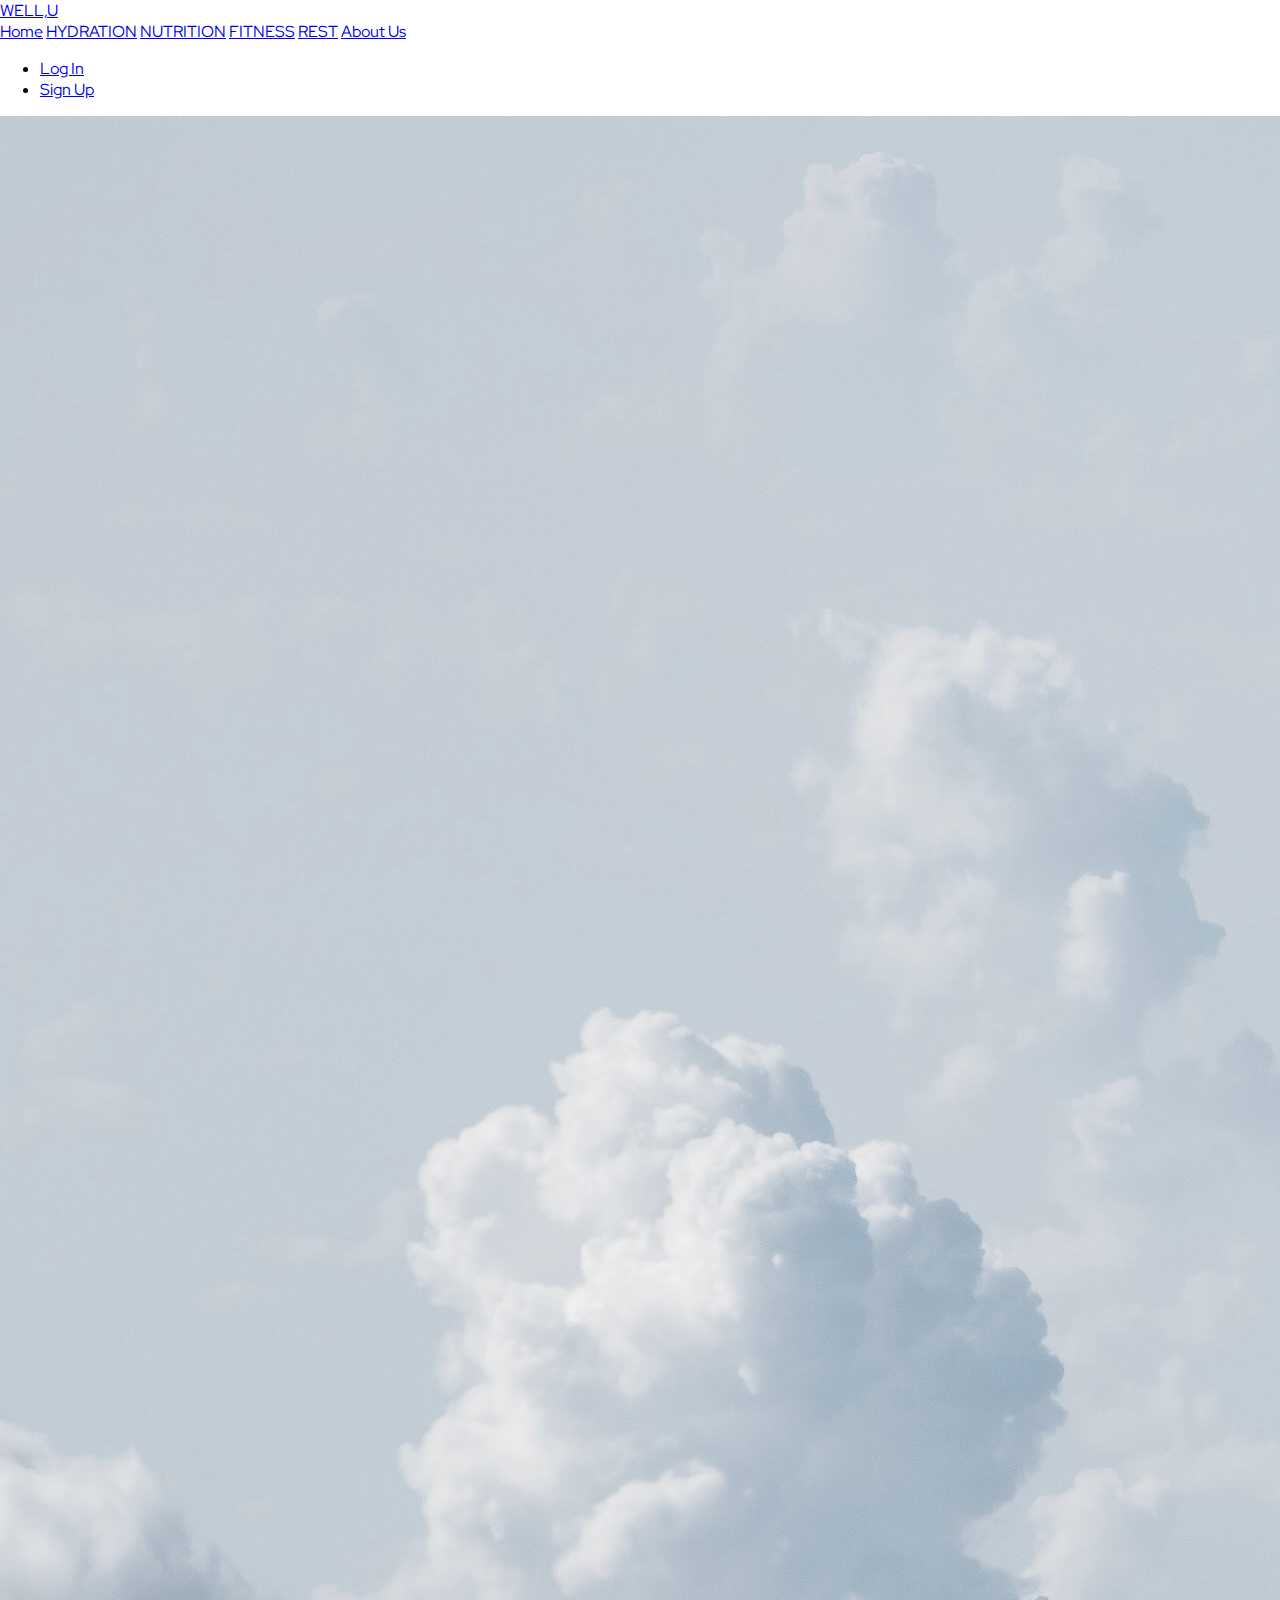
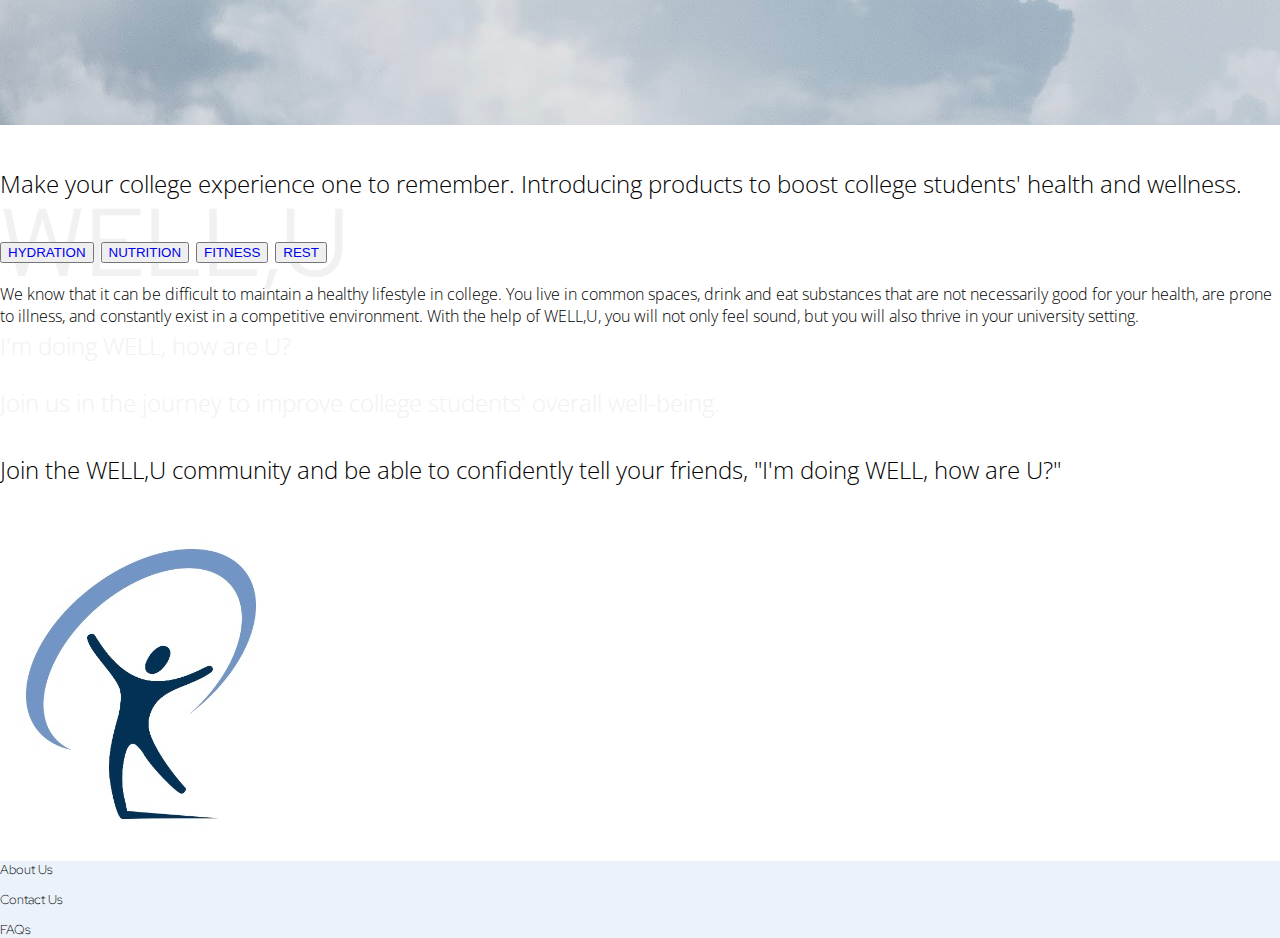
<file: index.html>
<!DOCTYPE html>
<html lang="en">
<head>
    <meta charset="UTF-8">
    <meta http-equiv="X-UA-Compatible" content="IE=edge">
    <meta name="viewport" content="width=device-width, initial-scale=1.0">
    <title>WELL,U</title>
    <link rel="preconnect" href="https://fonts.googleapis.com"> 
    <link rel="preconnect" href="https://fonts.gstatic.com" crossorigin> 
    <link href="https://fonts.googleapis.com/css2?family=Open+Sans:wght@300&family=Red+Hat+Display&display=swap" rel="stylesheet">  
<link href="https://cdn.jsdelivr.net/npm/bootstrap@5.2.2/dist/css/bootstrap.min.css" rel="stylesheet" integrity="sha384-Zenh87qX5JnK2Jl0vWa8Ck2rdkQ2Bzep5IDxbcnCeuOxjzrPF/et3URy9Bv1WTRi" crossorigin="anonymous">
<link rel="stylesheet" type="text/css" title="Cool stylesheet" href="wellu.css"> 

</head>
  <body class="d-flex flex-column min-vh-100"> 
<nav class="navbar navbar-expand-lg bg-light sticky-top">
    <div class="container-fluid">
      <a class="navbar-brand" href="#">WELL,U</a>
      
    
      <div class="collapse navbar-collapse" id="navbarNavAltMarkup" >
        <div class="navbar-nav">
          <a class="nav-link active" aria-current="page" href="#">Home</a>
          <a class="nav-link" href="Hydration.html">HYDRATION</a>
          <a class="nav-link" href="Nutrition.html">NUTRITION</a>
          <a class="nav-link" href="Fitness.html">FITNESS</a>
          <a class="nav-link" href="rest.html">REST</a>
          <a class="nav-link" href="#FooterSection">About Us</a>
        </div>
      </div>
      <ul class="nav justify-content-end">
        <li class="nav-item">
          <a class="nav-link active" aria-current="page" href="#">Log In</a>
        </li>
        <li class="nav-item">
          <a class="nav-link active" aria-current="page" href="#">Sign Up
          </a>
        </li>
      </ul>
    </div>
  </nav>

 
   <section id="topSection" class="container-fluid" > <!--START of topSection-->
    <div class="row">
      <img src="cloudphoto.jpg" class=".img-fluid"  >
       <div class="content">
        <div class="text-center">
          <div class="mt-5">
            <br>
          <h1 class="p-5" class="m-5">
            WELL,U</h1>
             <p>I'm doing WELL, how are U?</p>
              <p class="p-5">Join us in the journey to improve college students' overall well-being.</p>
              
              </div>
          </div>
         </div>
      </div> <!--End div for CLASS=CONTENT-->
 </section> <!--END of topSection-->
   
   <section id="middleSection"> <!--START middleSection-->
    <div class="container">
      <div class="row" class="col-4">
       
     <p class="text-center">Make your college experience one to remember. Introducing products to boost college students' health and wellness.</p>
     <div class="container-fluid">
      <div class="m-5"> 
      <div class="d-grid gap-3 col-2 mx-auto" id="buttonColor">
        <button type="button" class="btn btn-outline-secondary"><a id=hydration href="Hydration.html">HYDRATION</a></button>
        <button type="button" class="btn btn-outline-secondary"><a id=nutrition href="Nutrition.html">NUTRITION</a></button>
        <button type="button" class="btn btn-outline-secondary"><a id=fitness href="Fitness.html">FITNESS</a></button>
        <button type="button" class="btn btn-outline-secondary"><a id=rest href="rest.html">REST</a></button>
      </div>
      </div>
      </div>
   
      <p id="Why" class="text-center">We know that it can be difficult to maintain a healthy lifestyle in college. You live in common spaces, drink and eat substances that are not necessarily good for your health, are prone to illness, and constantly exist in a competitive environment. With the help of WELL,U, you will not only feel sound, but you will also thrive in your university setting.</p>
 <br>
 <br>
      <p class="text-center">Join the WELL,U community and be able to confidently tell your friends, "I'm doing WELL, how are U?"</p>
     <div class="container" class="row">
        <div class="text-center" >
          <div class="mt-3">
     <img src="LOGO.jpeg"class="img.fluid">
          </div>
        </div>
    </div>
    </div>
    </div>
   </section> <!--END Middle Section-->  

  </div>
<footer>  
  <div class="col-2" id="FooterSection">
    <div class="m-2">
     <p id="FooterP">About Us</p> 
 <p id="FooterP">Contact Us</p>
  <p id="FooterP">FAQs</p>
    </div>
</div>
</footer>
</body>
</html>
</file>
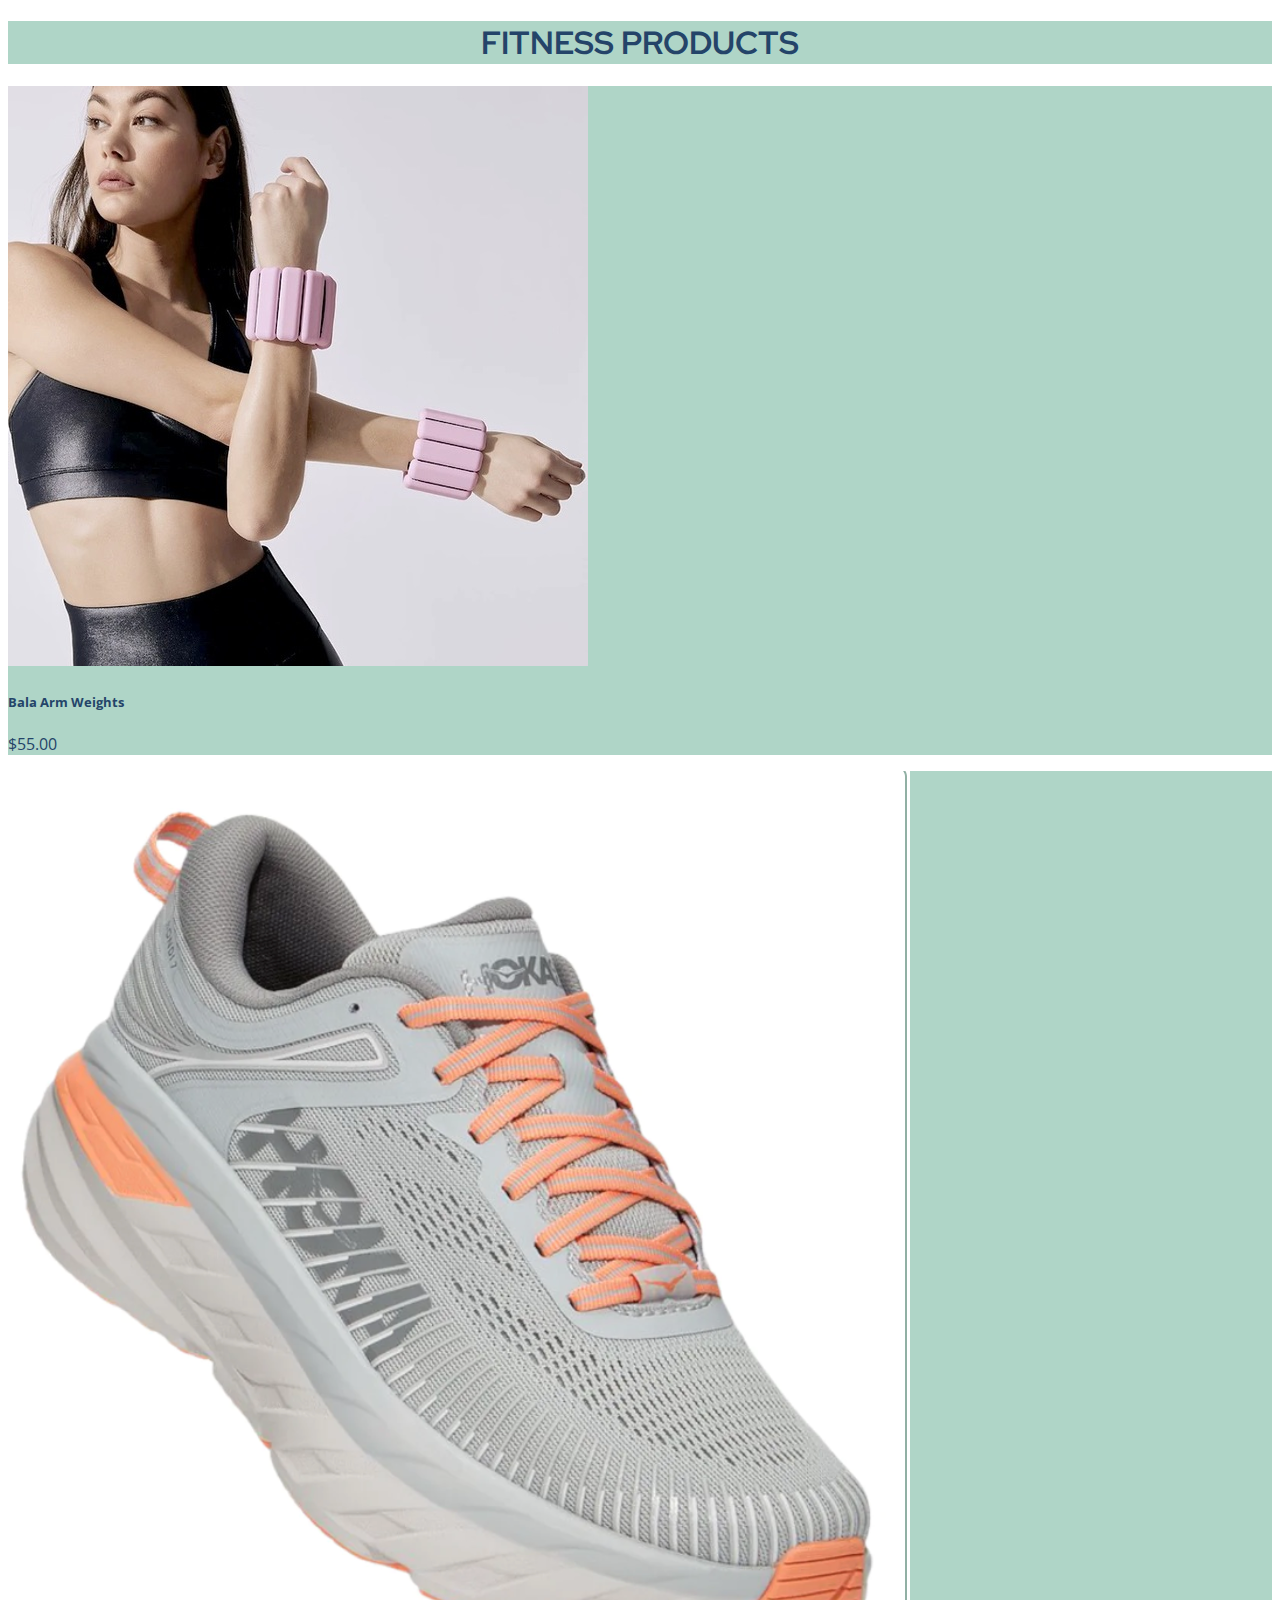
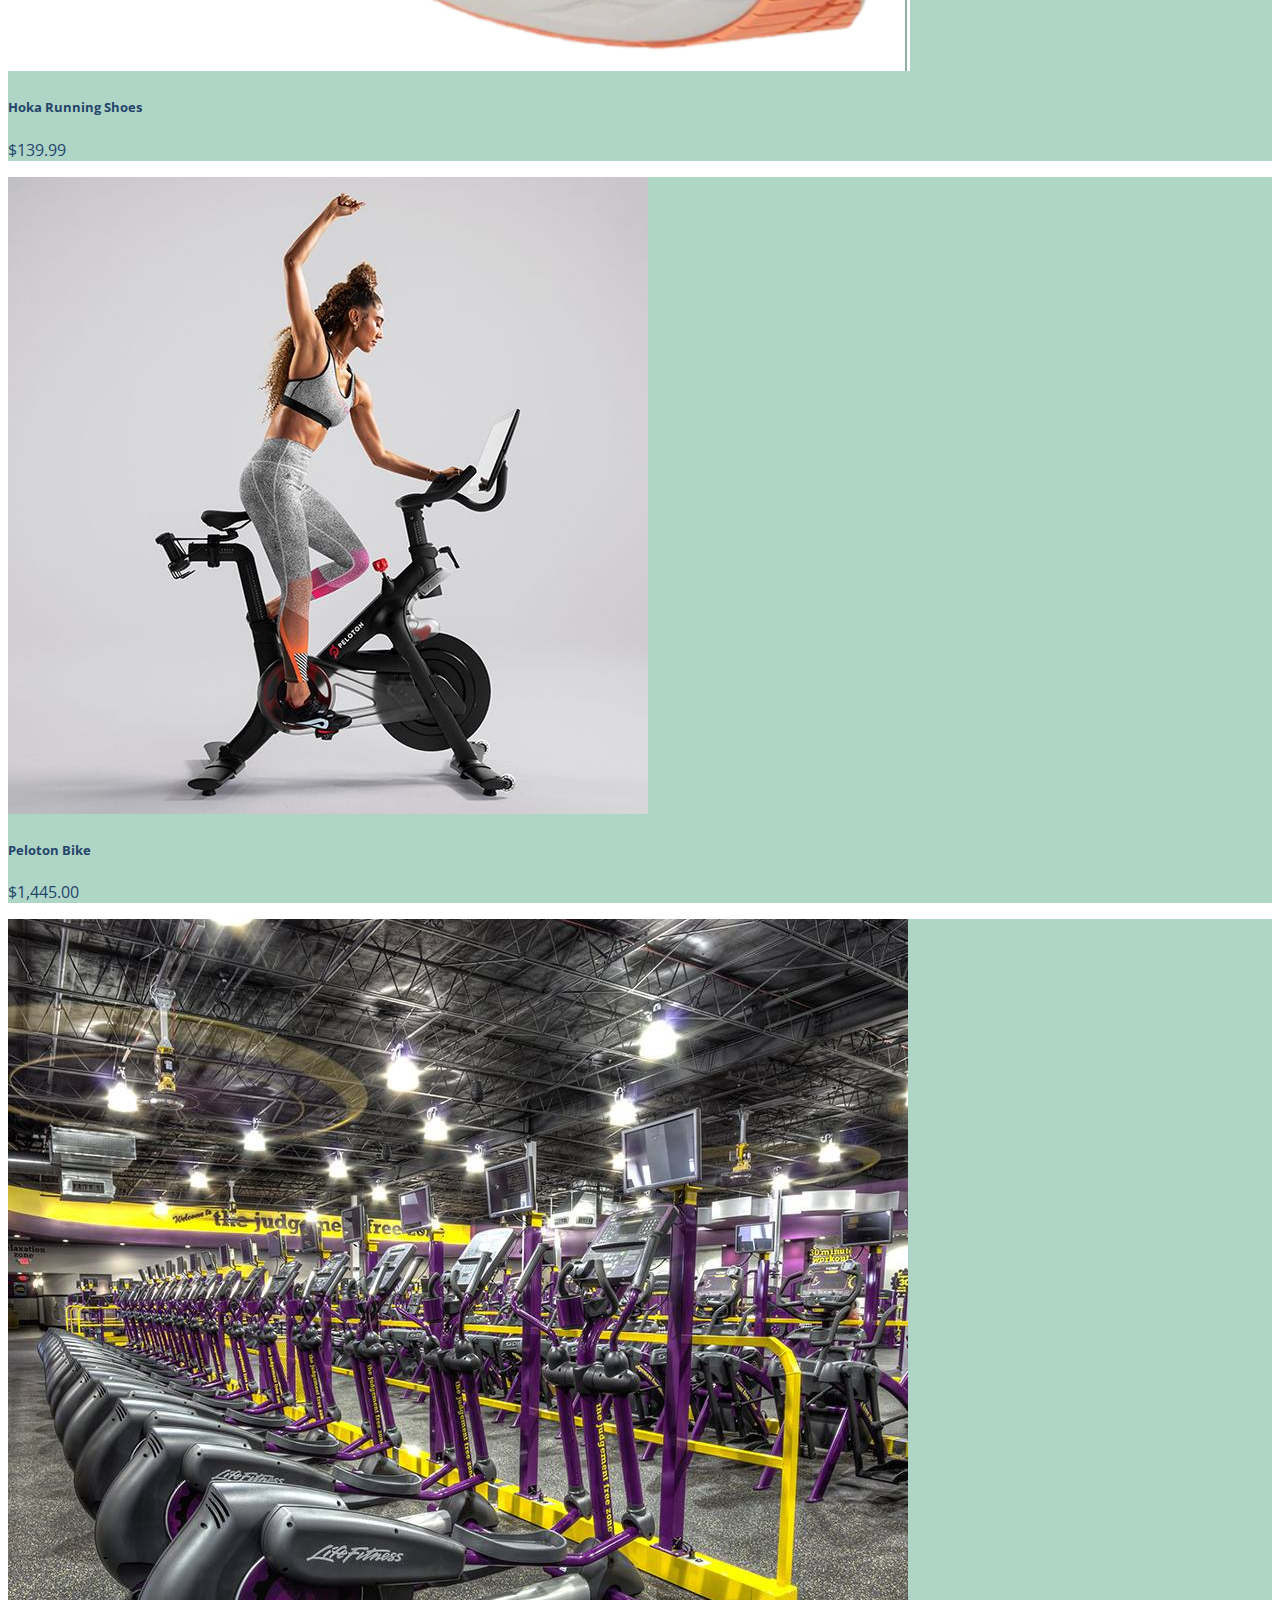
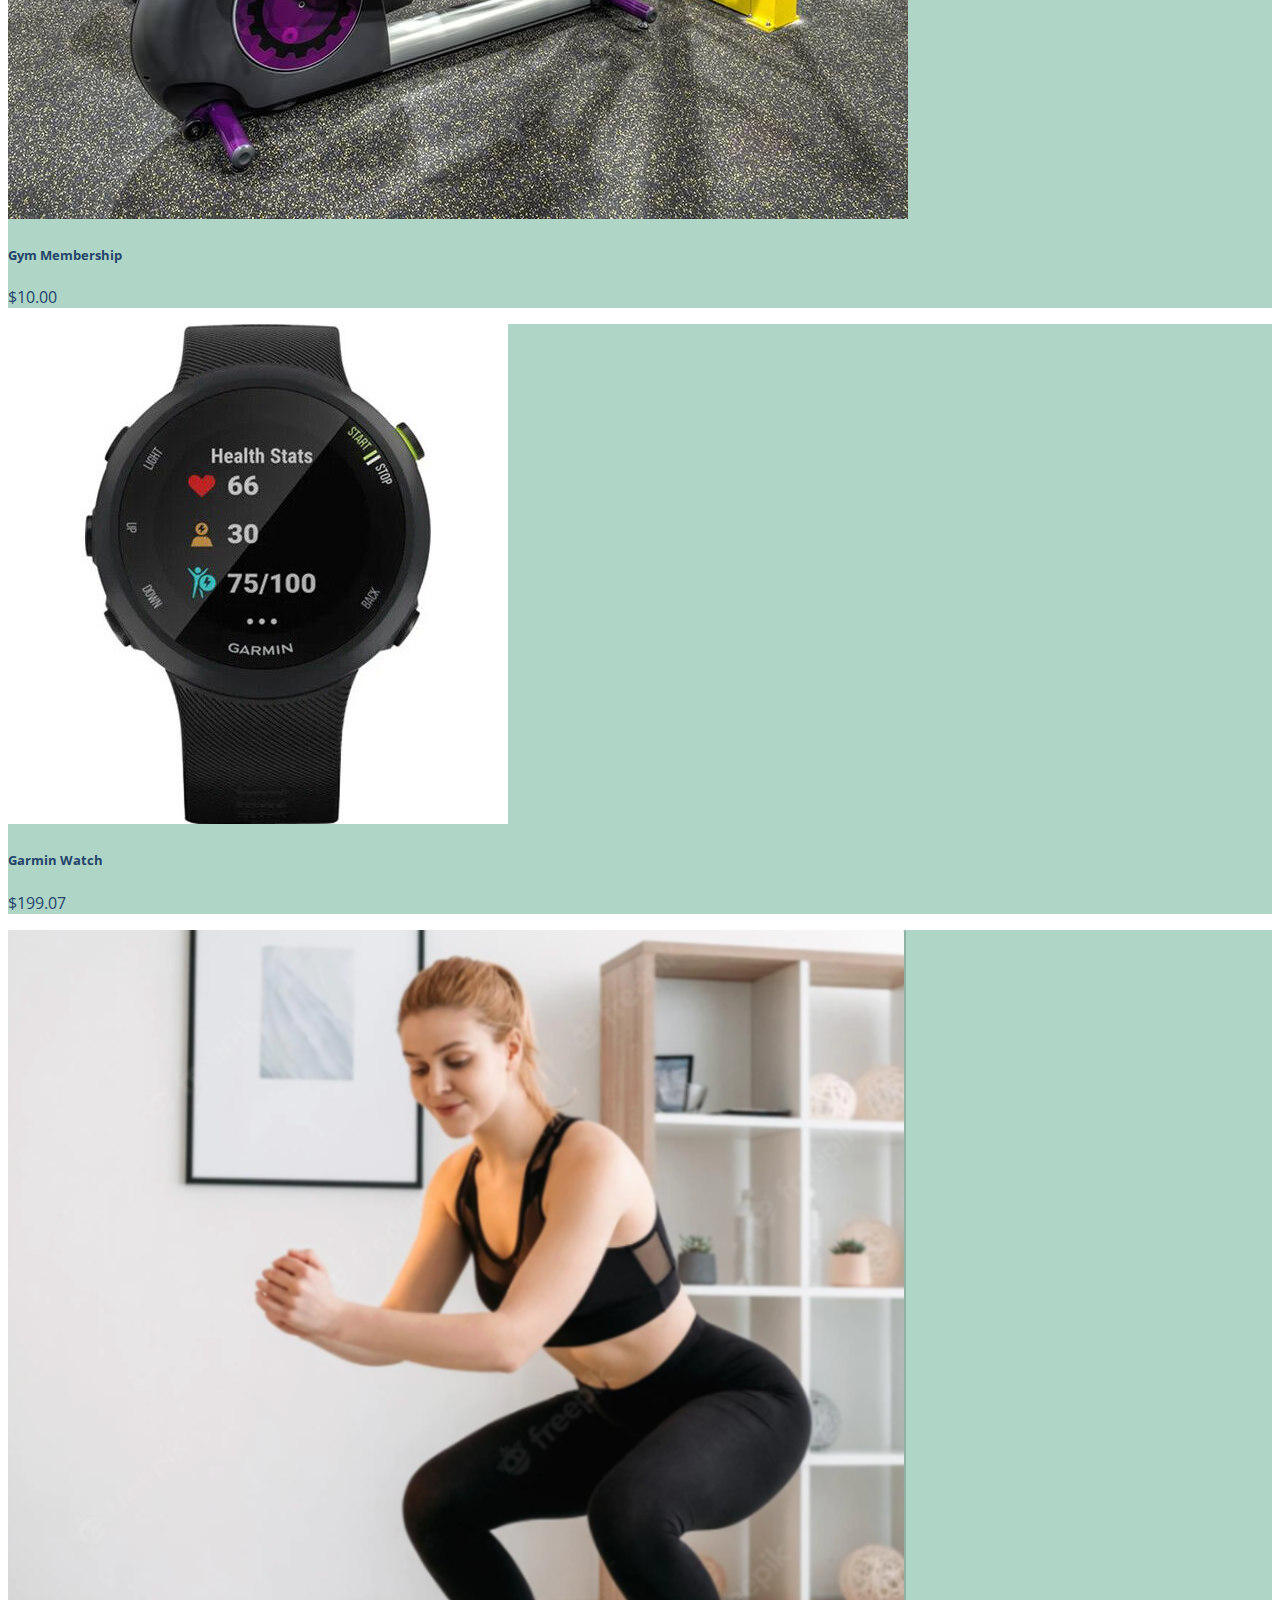
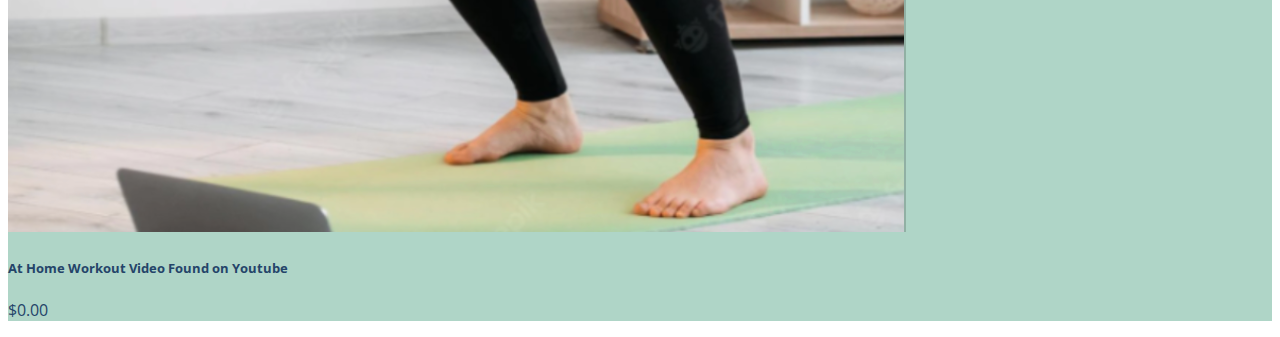
<file: Fitness.html>
<!DOCTYPE html>
<html lang="en">
<head>
    <meta charset="UTF-8">
    <meta http-equiv="X-UA-Compatible" content="IE=edge">
    <meta name="viewport" content="width=device-width, initial-scale=1.0">
    <title>Fitness Products</title>
    <link href="https://cdn.jsdelivr.net/npm/bootstrap@5.2.2/dist/css/bootstrap.min.css" rel="stylesheet" integrity="sha384-Zenh87qX5JnK2Jl0vWa8Ck2rdkQ2Bzep5IDxbcnCeuOxjzrPF/et3URy9Bv1WTRi" crossorigin="anonymous">
    <link rel="preconnect" href="https://fonts.googleapis.com">
<link rel="preconnect" href="https://fonts.gstatic.com" crossorigin>
<link href="https://fonts.googleapis.com/css2?family=Open+Sans:wght@300&family=Red+Hat+Display&display=swap" rel="stylesheet">

    <script src="https://cdn.jsdelivr.net/npm/bootstrap@5.2.2/dist/js/bootstrap.bundle.min.js" integrity="sha384-OERcA2EqjJCMA+/3y+gxIOqMEjwtxJY7qPCqsdltbNJuaOe923+mo//f6V8Qbsw3" crossorigin="anonymous"></script>

    <link rel="stylesheet" type="text/css" href="fitness.css">
</head>
<body>
    <section class="container-fluid mb-5">
    <h1>FITNESS PRODUCTS</h1>
    </section>

<div class="row mr-2 mb-5">
        <div class="col"> 
        <div class="card" style="width: 100%;">
            <img src="weights.jpg" class="card-img-top" alt="weights">
            <div class="card-body">
              <h5 class="card-title">Bala Arm Weights</h5>
              <p class="card-text">$55.00</p>
            </div>
          </div> <!--end of first card-->
        </div>


          <div class="col">
          <div class="card" style="width: 100%;">
            <img src="hokas.png" class="card-img-top" alt="hokas">
            <div class="card-body">
              <h5 class="card-title">Hoka Running Shoes</h5>
              <p class="card-text">$139.99</p>
            </div>
          </div> <!-- end of second card -->
          </div>

          <div class="col">
          <div class="card text-bg-C0DAEC" style="width: 100%;">
            <img src="peloton.jpg" class="card-img-top" alt="peloton">
            <div class="card-body">
              <h5 class="card-title">Peloton Bike</h5>
              <p class="card-text">$1,445.00</p>
            </div>
          </div> <!-- end of third card-->
        </div>


</div>

<div class="row mr-2 mb-5">
  <div class="col"> 
  <div class="card" style="width: 100%;">
      <img src="gym.jpg" class="card-img-top" alt="gym">
      <div class="card-body">
        <h5 class="card-title">Gym Membership</h5>
        <p class="card-text">$10.00</p>
      </div>
    </div> <!--end of first card-->
  </div>


    <div class="col">
    <div class="card" style="width: 100%;">
      <img src="garmin.jpg" class="card-img-top" alt="garmin">
      <div class="card-body">
        <h5 class="card-title">Garmin Watch</h5>
        <p class="card-text">$199.07</p>
      </div>
    </div> <!-- end of second card -->
    </div>

    <div class="col">
    <div class="card text-bg-C0DAEC" style="width: 100%;">
      <img src="workoutvideo.png" class="card-img-top" alt="workoutvideo">
      <div class="card-body">
        <h5 class="card-title">At Home Workout Video Found on Youtube</h5>
        <p class="card-text">$0.00</p>
      </div>
    </div> <!-- end of third card-->
  </div>



</div>

    
</body>
</html>
</file>
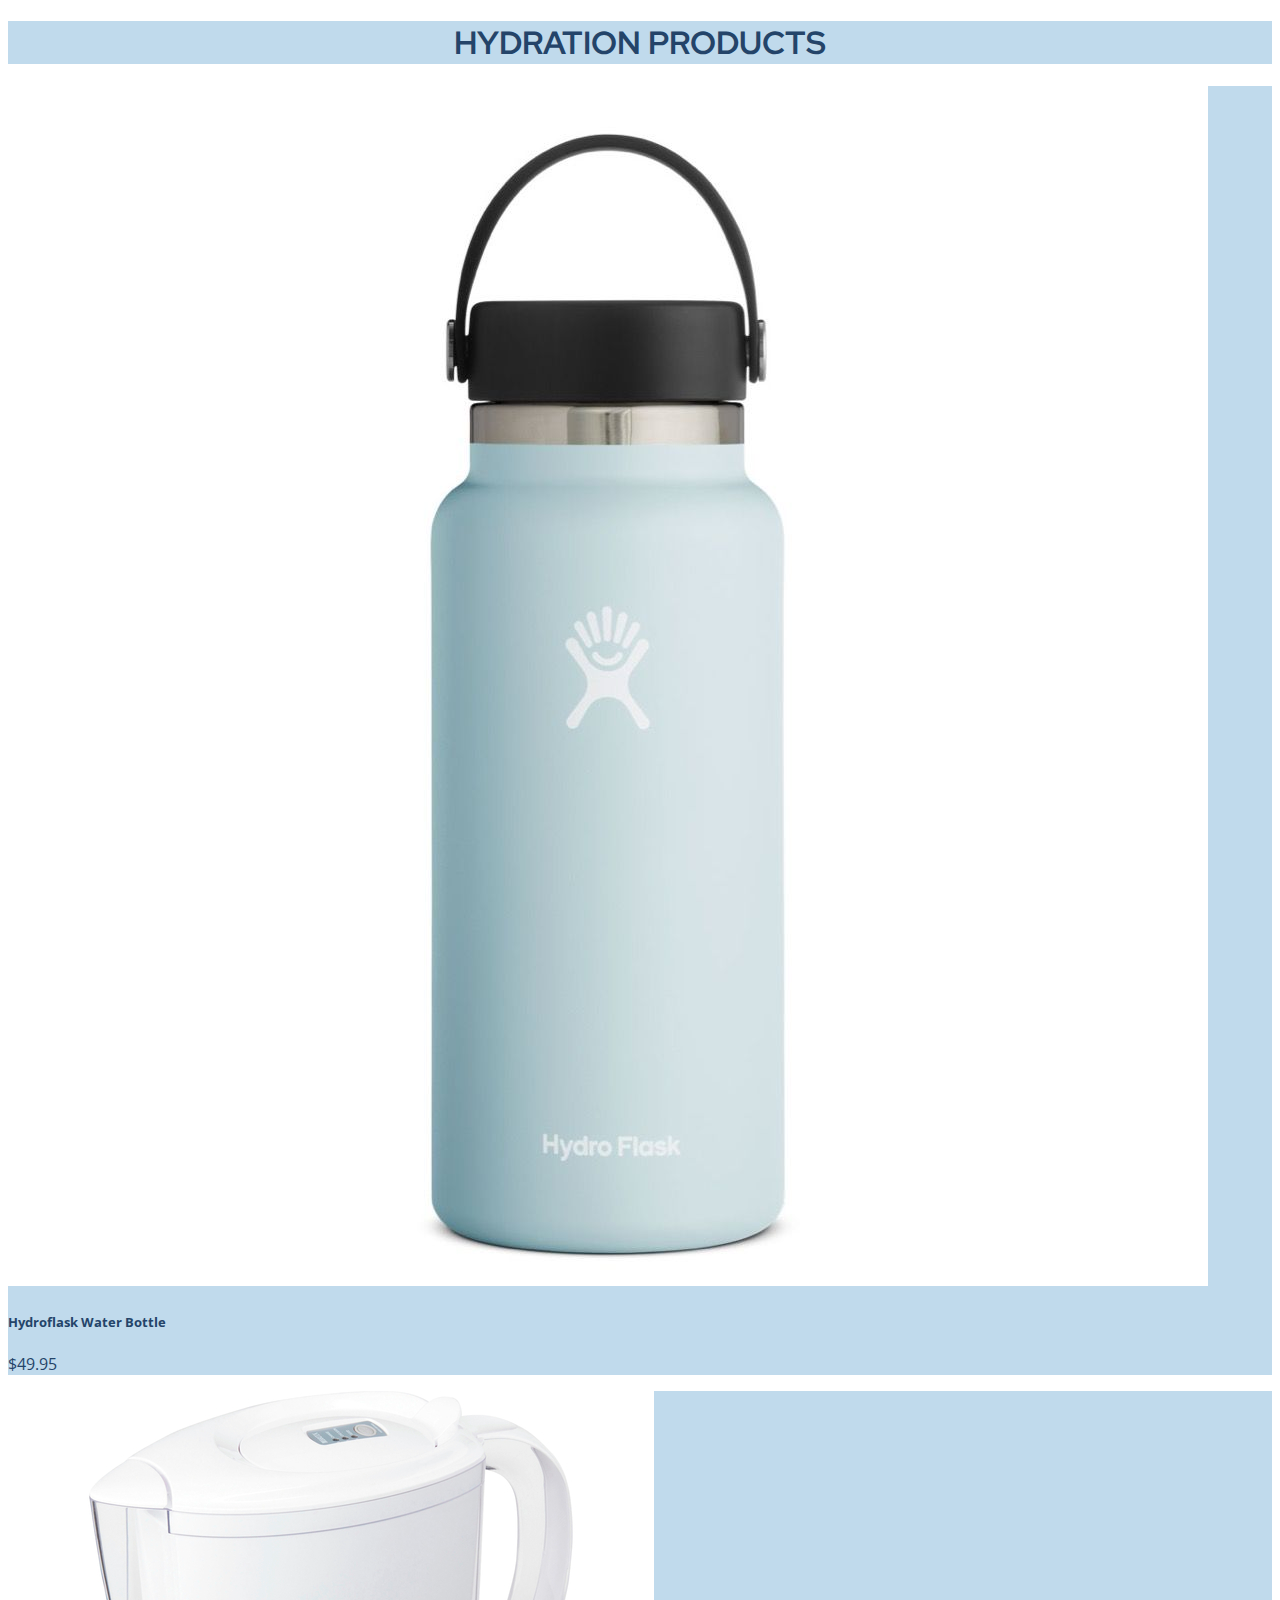
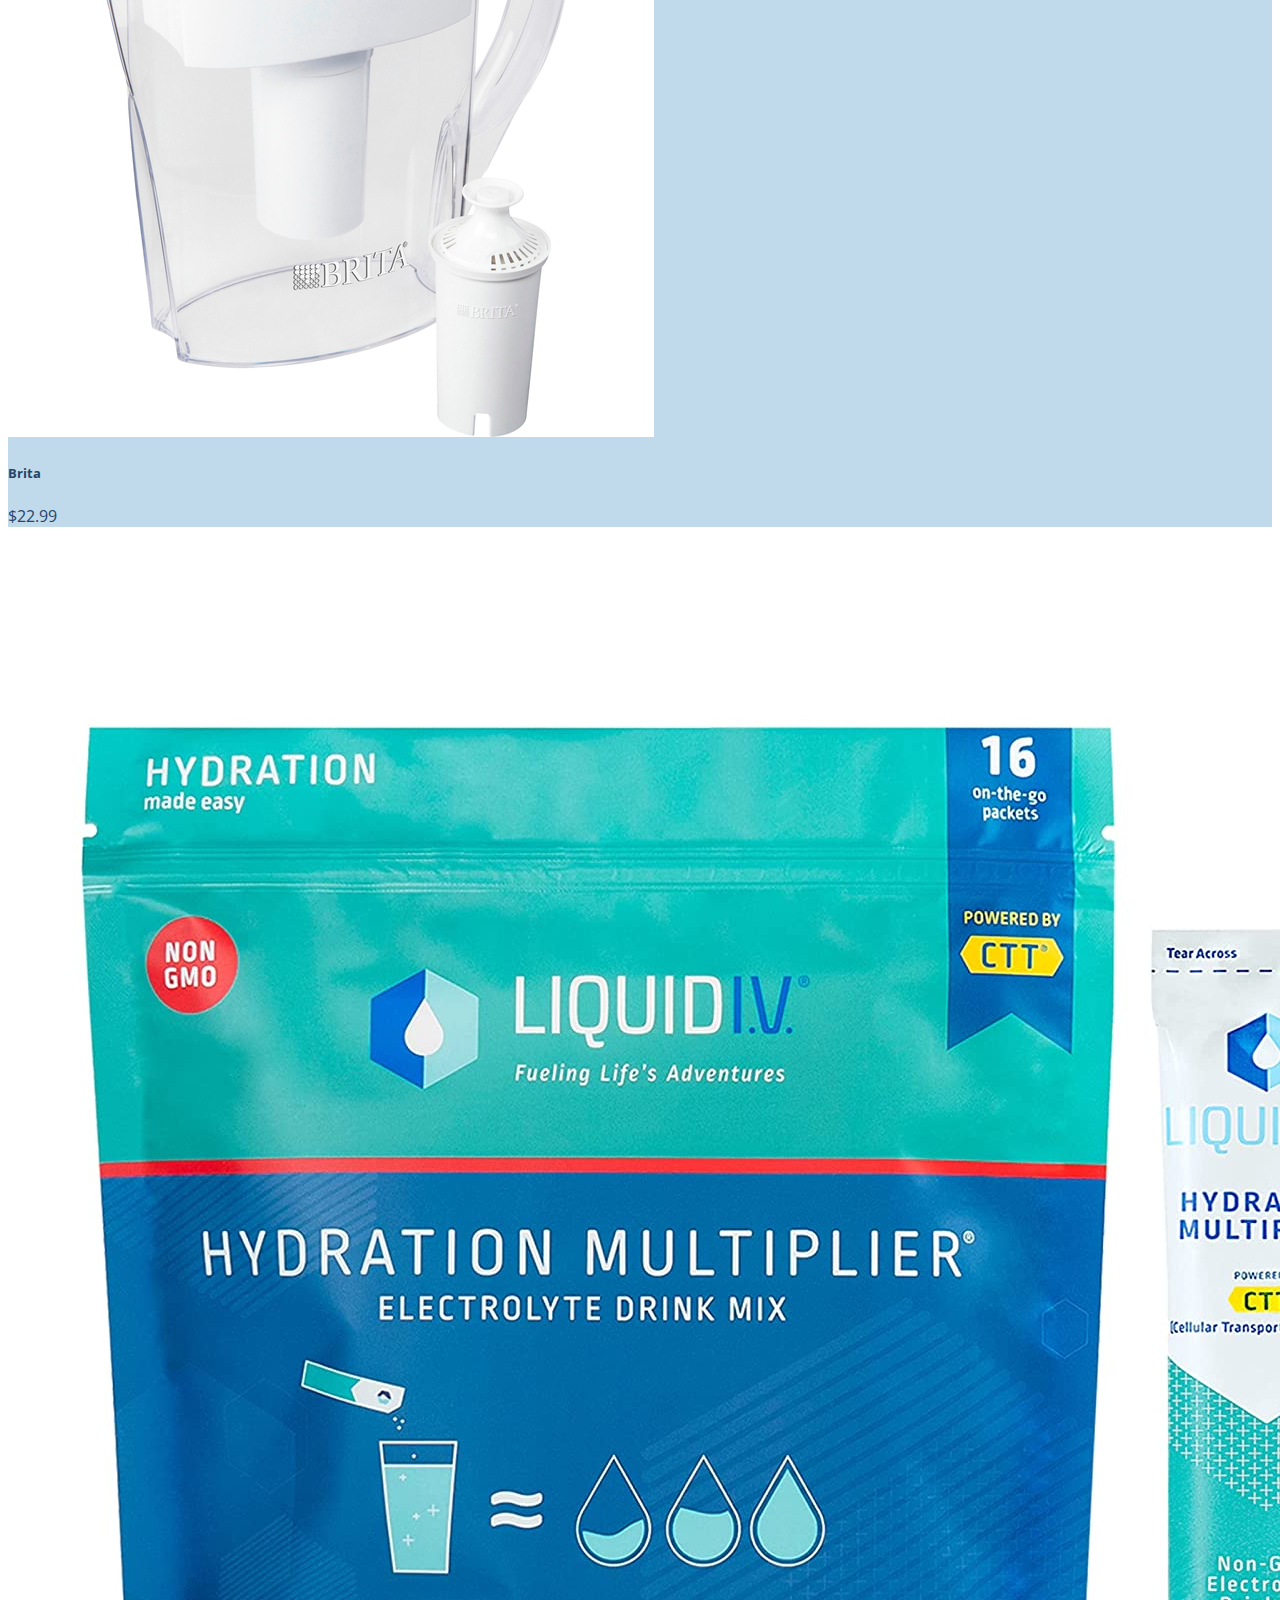
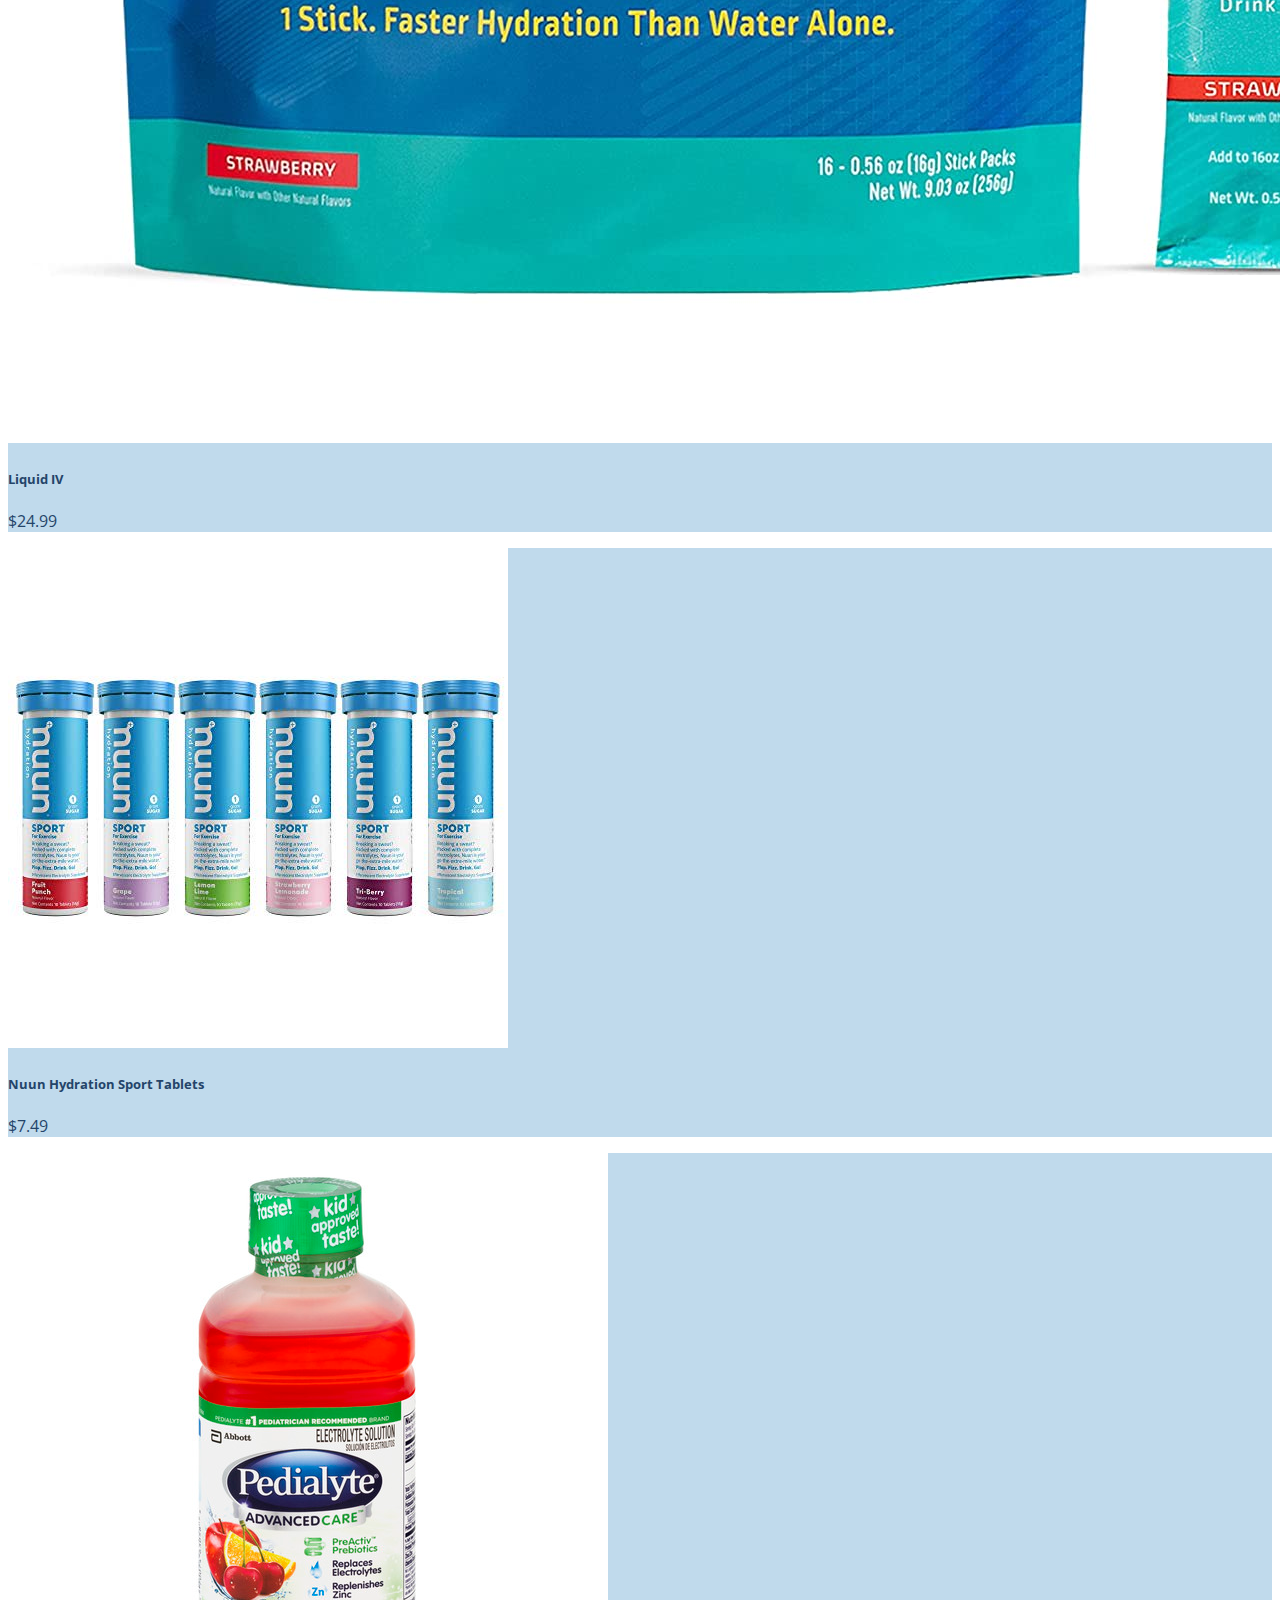
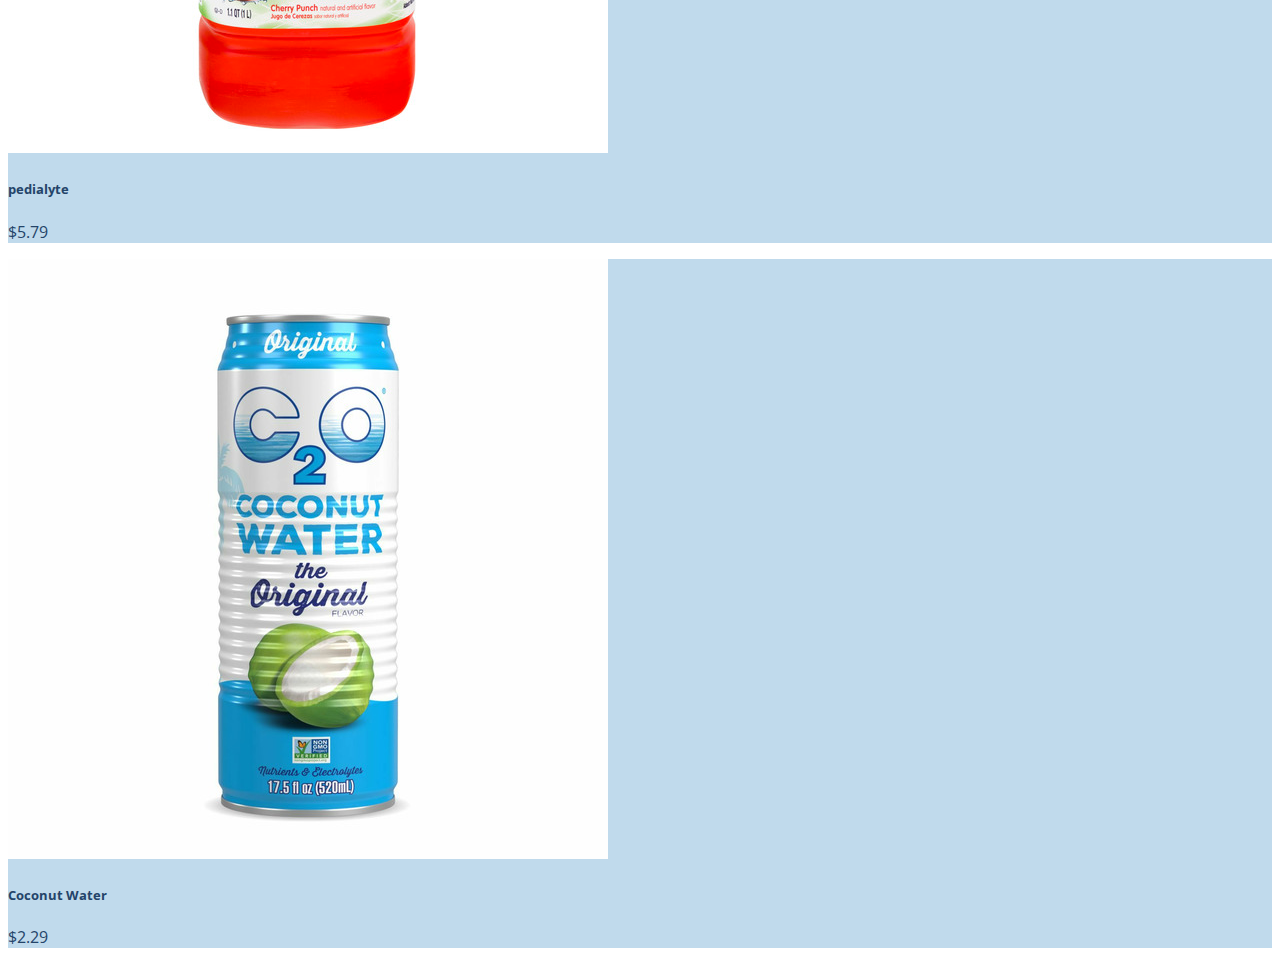
<file: Hydration.html>
<!DOCTYPE html>
<html lang="en">
<head>
    <meta charset="UTF-8">
    <meta http-equiv="X-UA-Compatible" content="IE=edge">
    <meta name="viewport" content="width=device-width, initial-scale=1.0">
    <title>Hydration Products</title>
    <link href="https://cdn.jsdelivr.net/npm/bootstrap@5.2.2/dist/css/bootstrap.min.css" rel="stylesheet" integrity="sha384-Zenh87qX5JnK2Jl0vWa8Ck2rdkQ2Bzep5IDxbcnCeuOxjzrPF/et3URy9Bv1WTRi" crossorigin="anonymous">
    <link rel="preconnect" href="https://fonts.googleapis.com">
<link rel="preconnect" href="https://fonts.gstatic.com" crossorigin>
<link href="https://fonts.googleapis.com/css2?family=Open+Sans:wght@300&family=Red+Hat+Display&display=swap" rel="stylesheet">

    <script src="https://cdn.jsdelivr.net/npm/bootstrap@5.2.2/dist/js/bootstrap.bundle.min.js" integrity="sha384-OERcA2EqjJCMA+/3y+gxIOqMEjwtxJY7qPCqsdltbNJuaOe923+mo//f6V8Qbsw3" crossorigin="anonymous"></script>

    <link rel="stylesheet" type="text/css" href="style.css">
</head>
<body>
    <section class="container-fluid mb-5">
    <h1>HYDRATION PRODUCTS</h1>
    </section>

<div class="row mr-2 mb-5">
        <div class="col"> 
        <div class="card" style="width: 100%;">
            <img src="Hydro.jpg" class="card-img-top" alt="Hydro">
            <div class="card-body">
              <h5 class="card-title">Hydroflask Water Bottle</h5>
              <p class="card-text">$49.95</p>
            </div>
          </div> <!--end of first card-->
        </div>


          <div class="col">
          <div class="card" style="width: 100%;">
            <img src="Brita.jpg" class="card-img-top" alt="Brita">
            <div class="card-body">
              <h5 class="card-title">Brita</h5>
              <p class="card-text">$22.99</p>
            </div>
          </div> <!-- end of second card -->
          </div>

          <div class="col">
          <div class="card text-bg-C0DAEC" style="width: 100%;">
            <img src="liquidIV.jpg" class="card-img-top" alt="liquidIV">
            <div class="card-body">
              <h5 class="card-title">Liquid IV</h5>
              <p class="card-text">$24.99</p>
            </div>
          </div> <!-- end of third card-->
        </div>


</div>

<div class="row mr-2 mb-5">
  <div class="col"> 
  <div class="card" style="width: 100%;">
      <img src="Nuun.jpg" class="card-img-top" alt="Nuun">
      <div class="card-body">
        <h5 class="card-title">Nuun Hydration Sport Tablets</h5>
        <p class="card-text">$7.49</p>
      </div>
    </div> <!--end of first card-->
  </div>


    <div class="col">
    <div class="card" style="width: 100%;">
      <img src="pedialyte.jpg" class="card-img-top" alt="pedialyte">
      <div class="card-body">
        <h5 class="card-title">pedialyte</h5>
        <p class="card-text">$5.79</p>
      </div>
    </div> <!-- end of second card -->
    </div>

    <div class="col">
    <div class="card" style="width: 100%;">
      <img src="coconutwater.jpg" class="card-img-top" alt="coconutwater">
      <div class="card-body">
        <h5 class="card-title">Coconut Water</h5>
        <p class="card-text">$2.29</p>
      </div>
    </div> <!-- end of third card-->
  </div>


</div>

    
</body>
</html>
</file>
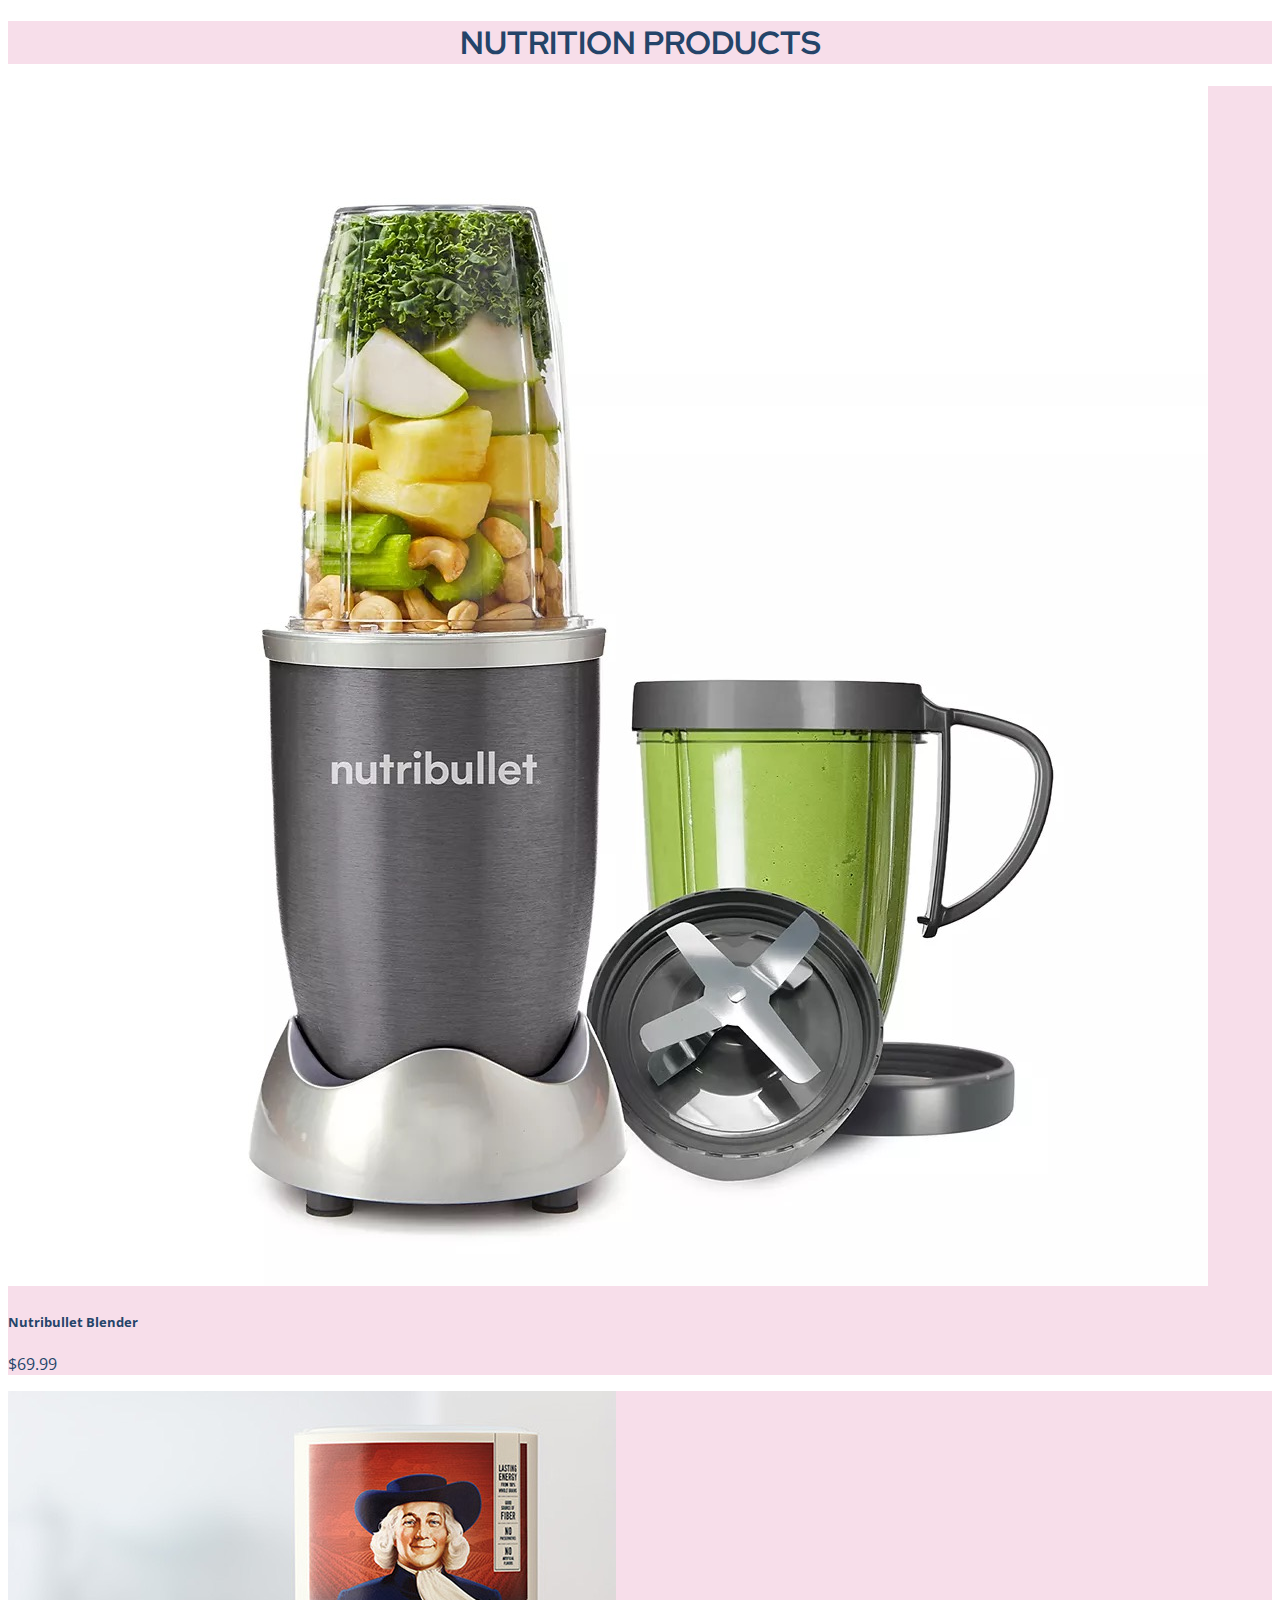
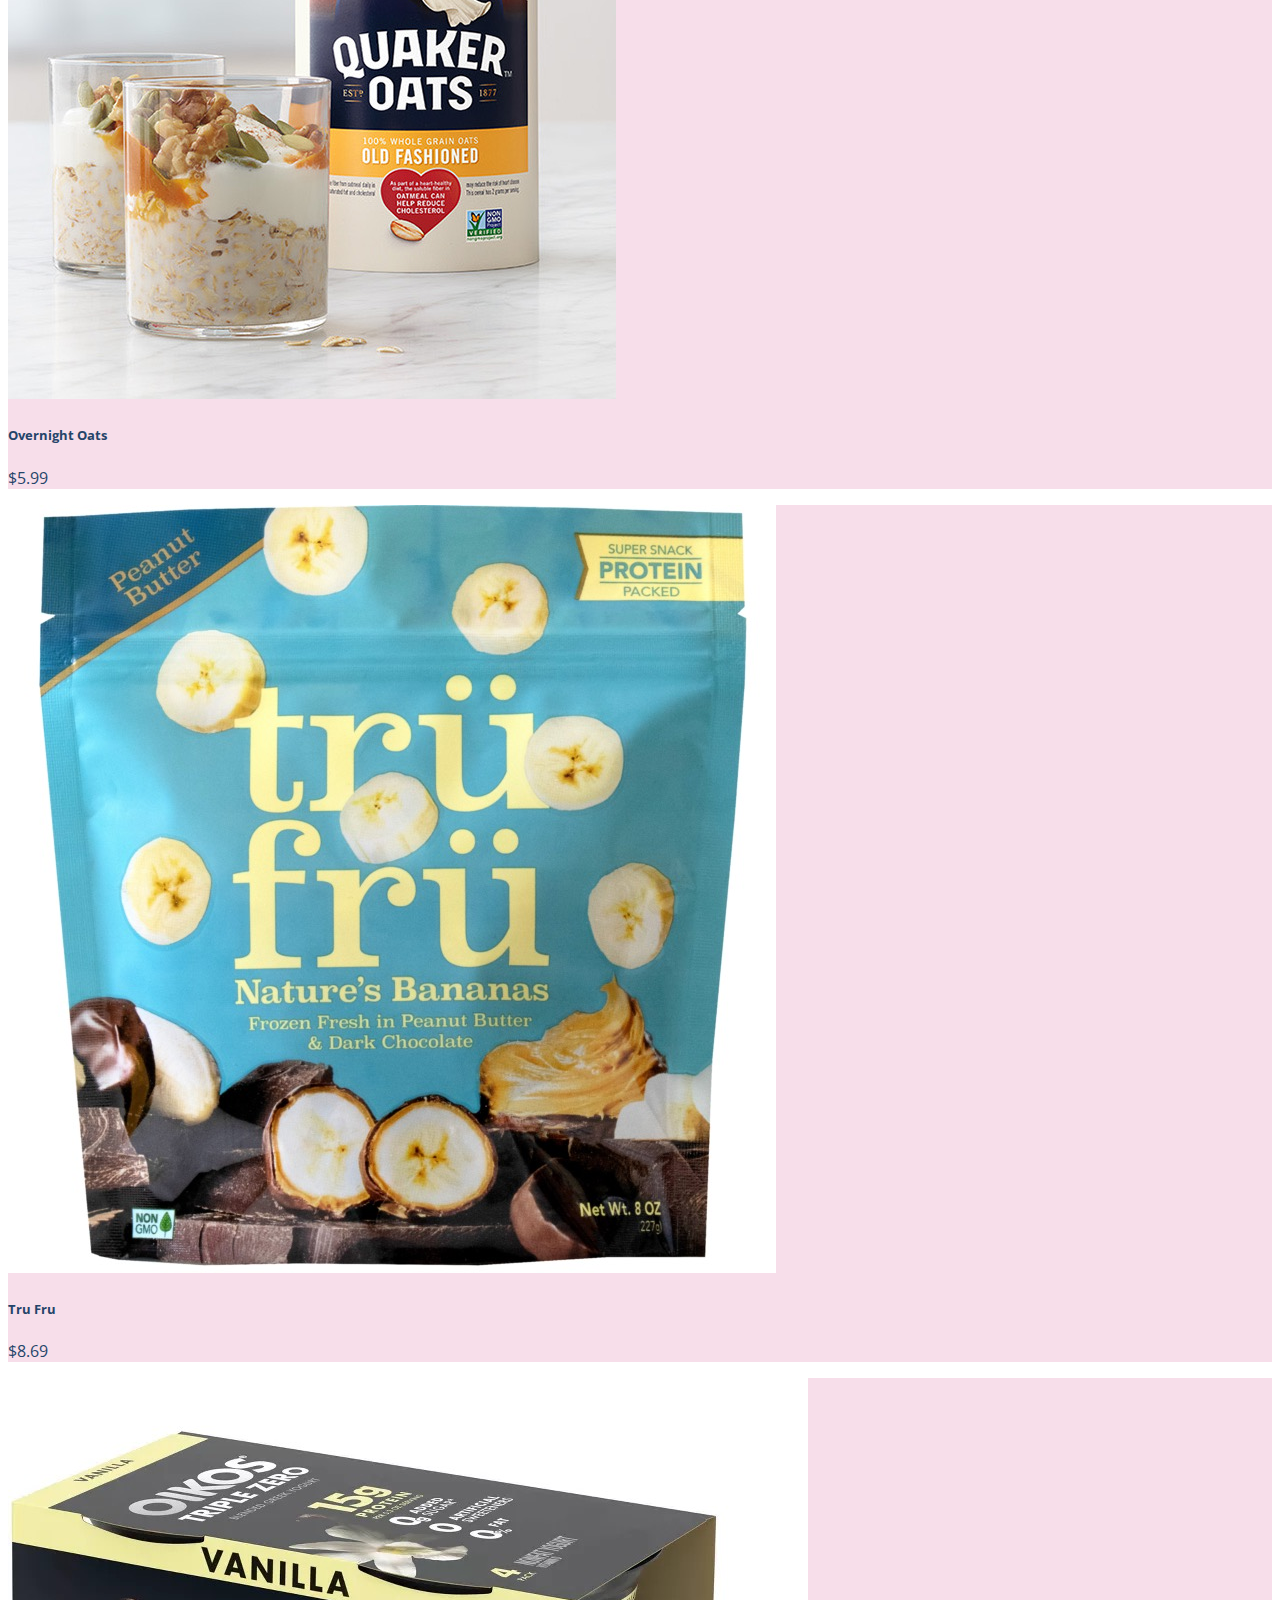
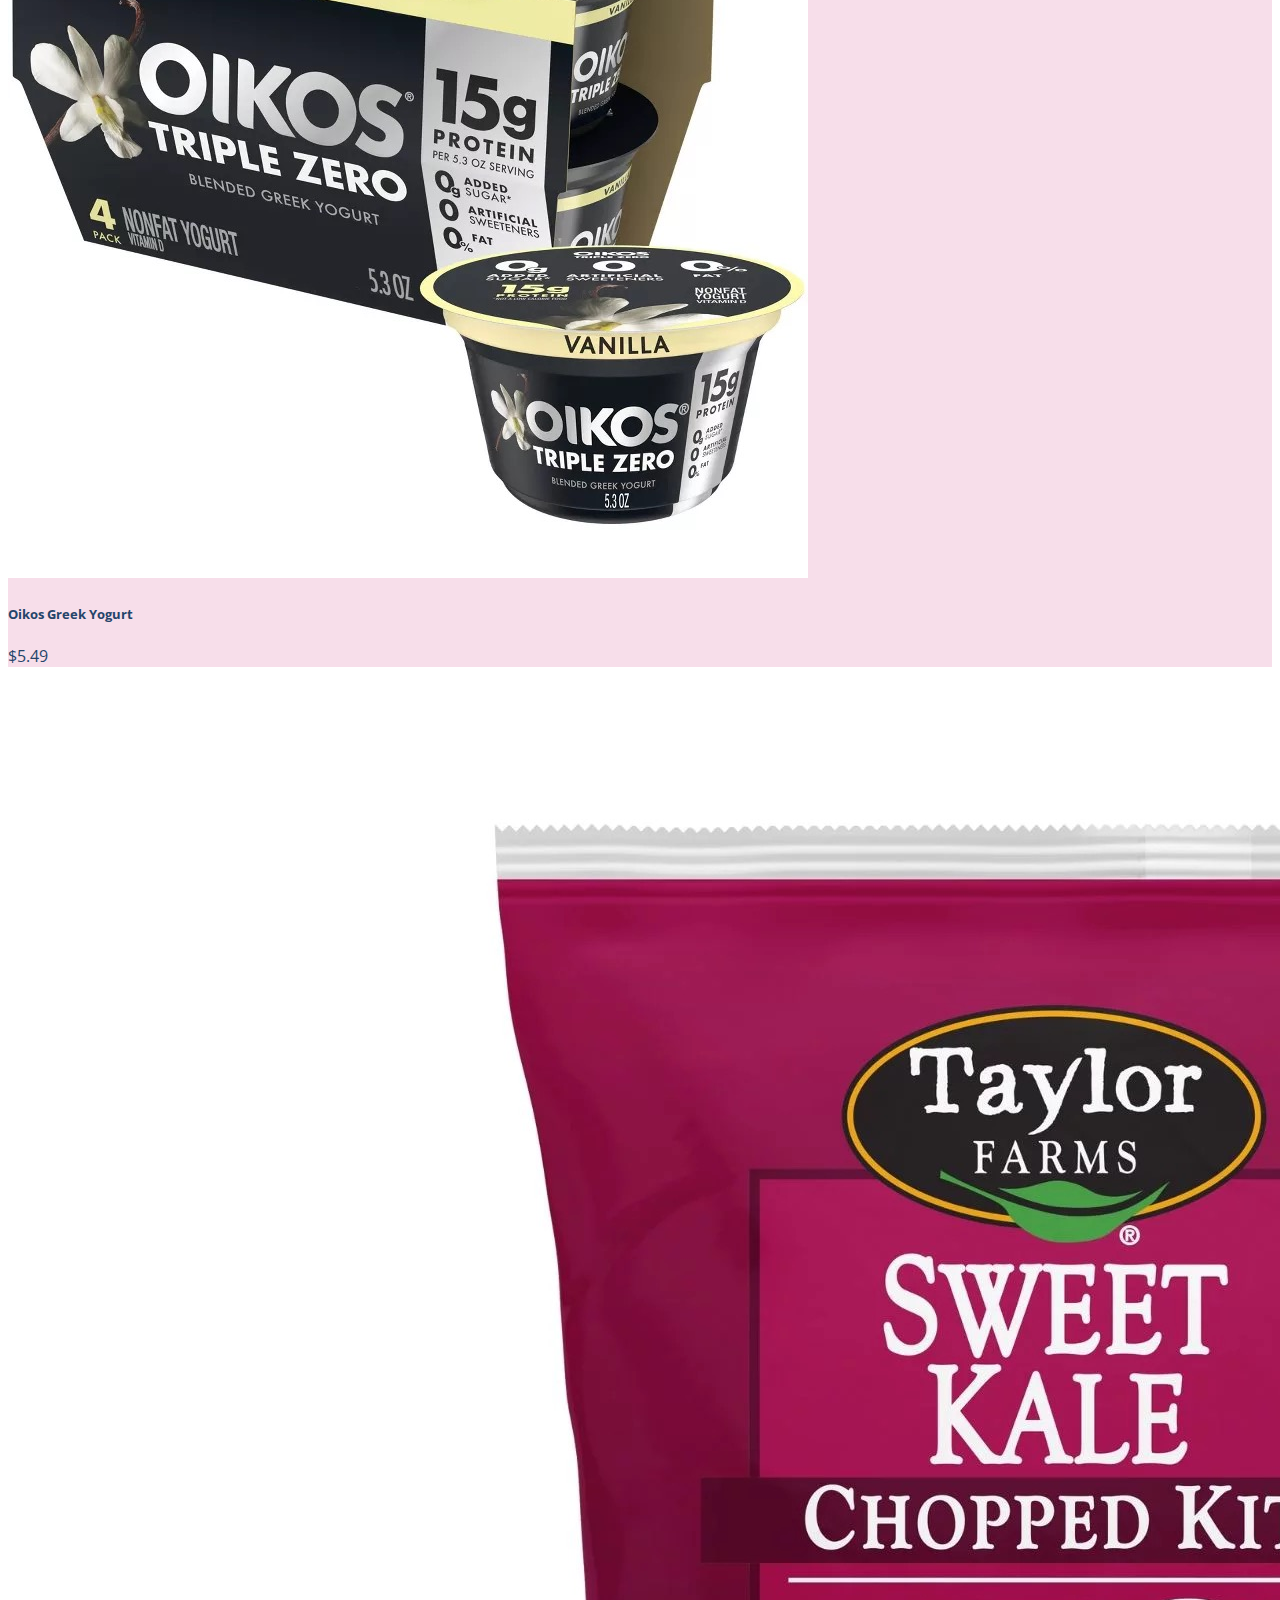
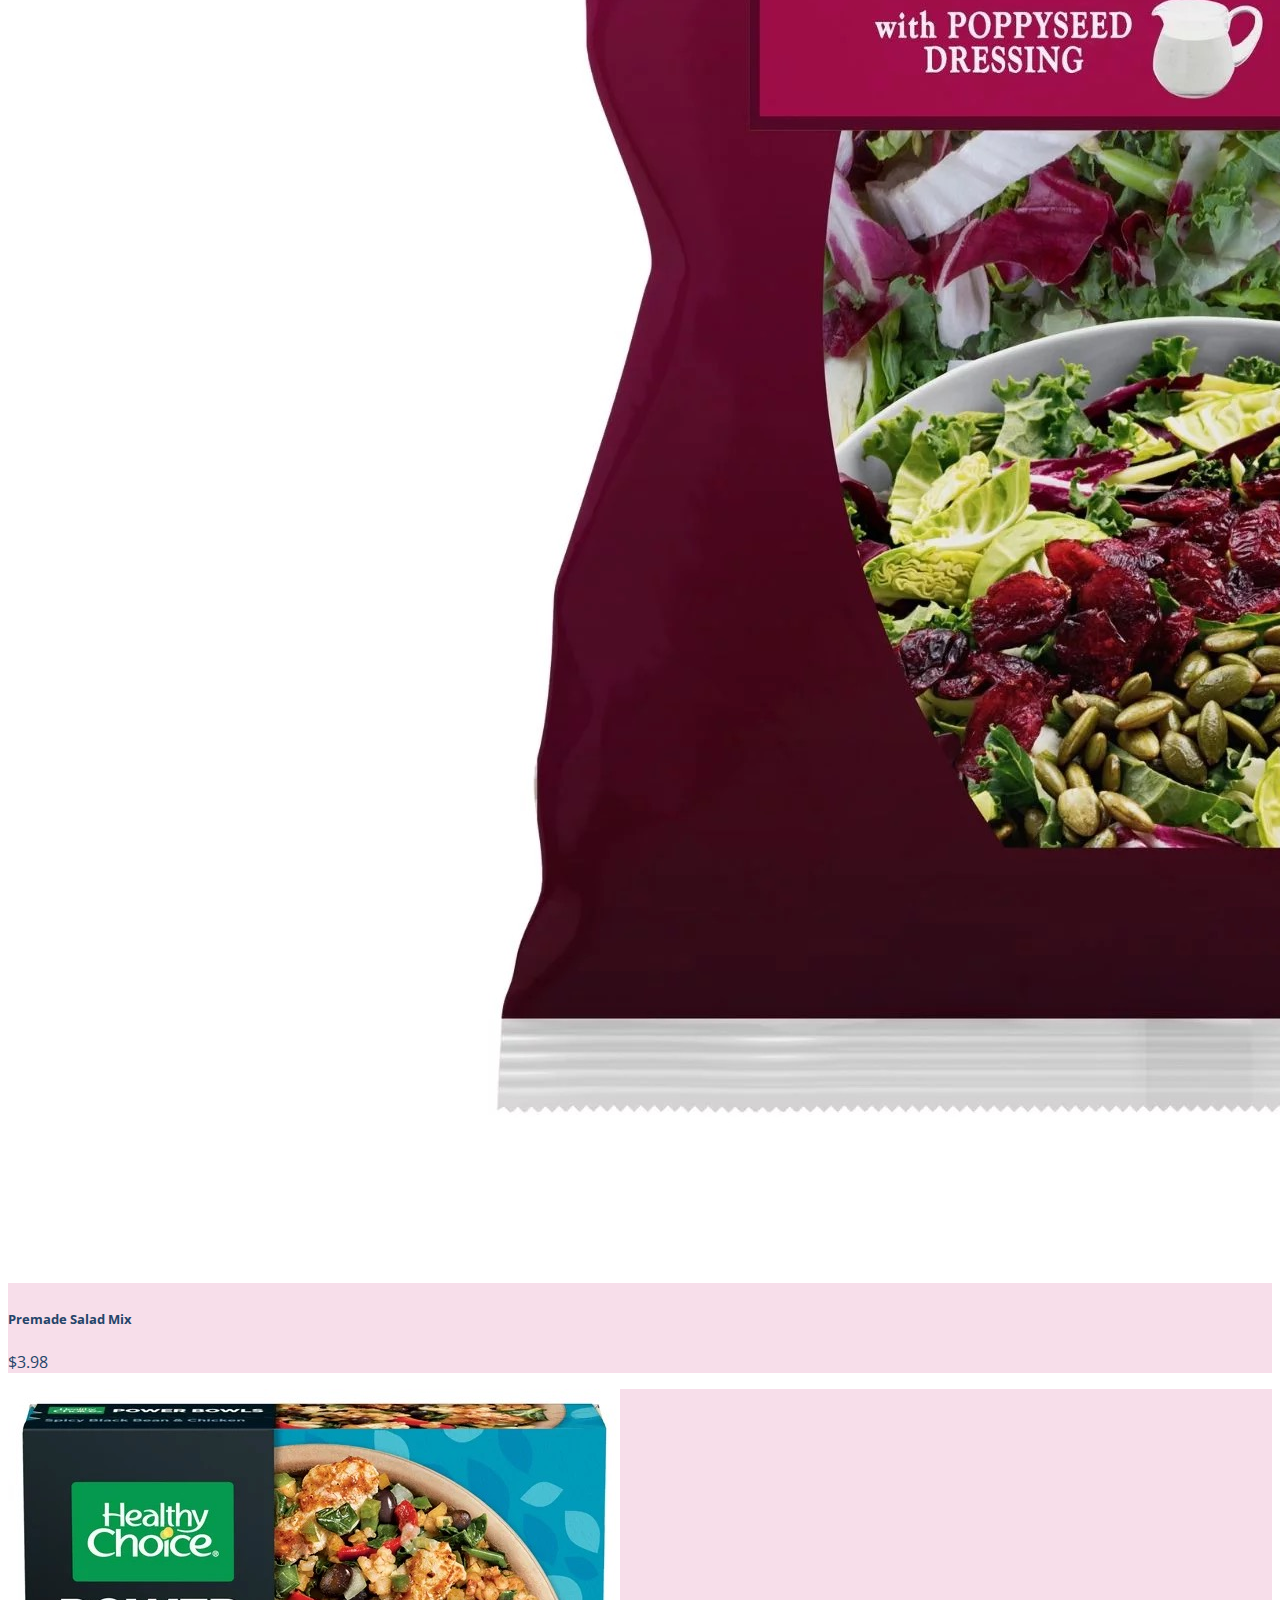
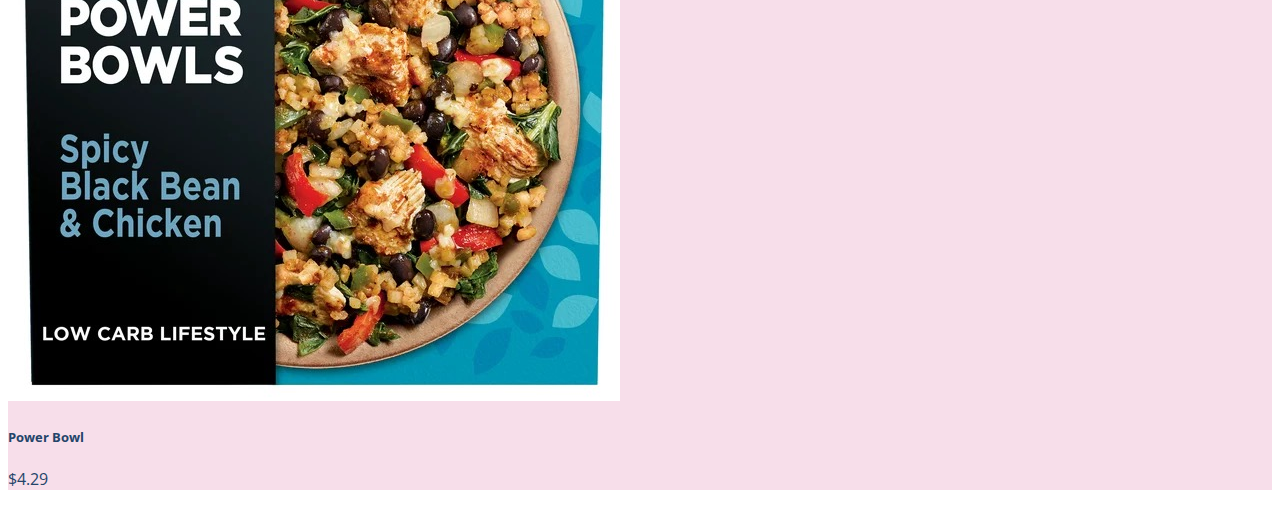
<file: Nutrition.html>
<!DOCTYPE html>
<html lang="en">
<head>
    <meta charset="UTF-8">
    <meta http-equiv="X-UA-Compatible" content="IE=edge">
    <meta name="viewport" content="width=device-width, initial-scale=1.0">
    <title>Nutrition Products</title>
    <link href="https://cdn.jsdelivr.net/npm/bootstrap@5.2.2/dist/css/bootstrap.min.css" rel="stylesheet" integrity="sha384-Zenh87qX5JnK2Jl0vWa8Ck2rdkQ2Bzep5IDxbcnCeuOxjzrPF/et3URy9Bv1WTRi" crossorigin="anonymous">
    <link rel="preconnect" href="https://fonts.googleapis.com">
<link rel="preconnect" href="https://fonts.gstatic.com" crossorigin>
<link href="https://fonts.googleapis.com/css2?family=Open+Sans:wght@300&family=Red+Hat+Display&display=swap" rel="stylesheet">

    <script src="https://cdn.jsdelivr.net/npm/bootstrap@5.2.2/dist/js/bootstrap.bundle.min.js" integrity="sha384-OERcA2EqjJCMA+/3y+gxIOqMEjwtxJY7qPCqsdltbNJuaOe923+mo//f6V8Qbsw3" crossorigin="anonymous"></script>

    <link rel="stylesheet" type="text/css" href="nutrition.css">
</head>
<body>
    <section class="container-fluid mb-5">
    <h1>NUTRITION PRODUCTS</h1>
    </section>

<div class="row mr-2 mb-5">
        <div class="col"> 
        <div class="card" style="width: 100%;">
            <img src="Nutribullet.jpeg" class="card-img-top" alt="Nutribullet">
            <div class="card-body">
              <h5 class="card-title">Nutribullet Blender</h5>
              <p class="card-text">$69.99</p>
            </div>
          </div> <!--end of first card-->
        </div>


          <div class="col">
          <div class="card" style="width: 100%;">
            <img src="Oats.jpg" class="card-img-top" alt="Oats">
            <div class="card-body">
              <h5 class="card-title">Overnight Oats</h5>
              <p class="card-text">$5.99</p>
            </div>
          </div> <!-- end of second card -->
          </div>

          <div class="col">
          <div class="card text-bg-C0DAEC" style="width: 100%;">
            <img src="TruFru.jpeg" class="card-img-top" alt="TruFru">
            <div class="card-body">
              <h5 class="card-title">Tru Fru</h5>
              <p class="card-text">$8.69</p>
            </div>
          </div> <!-- end of third card-->
        </div>


</div>

<div class="row mr-2 mb-5">
  <div class="col"> 
  <div class="card" style="width: 100%;">
      <img src="Greekyogurt.jpeg" class="card-img-top" alt="Greekyogurt">
      <div class="card-body">
        <h5 class="card-title">Oikos Greek Yogurt</h5>
        <p class="card-text">$5.49</p>
      </div>
    </div> <!--end of first card-->
  </div>


    <div class="col">
    <div class="card" style="width: 100%;">
      <img src="Premadesalad.jpeg" class="card-img-top" alt="Premadesalad">
      <div class="card-body">
        <h5 class="card-title">Premade Salad Mix</h5>
        <p class="card-text">$3.98</p>
      </div>
    </div> <!-- end of second card -->
    </div>

    <div class="col">
    <div class="card" style="width: 100%;">
      <img src="Powerbowl.jpeg" class="card-img-top" alt="Powerbowl">
      <div class="card-body">
        <h5 class="card-title">Power Bowl</h5>
        <p class="card-text">$4.29</p>
      </div>
    </div> <!-- end of third card-->
  </div>


</div>

    
</body>
</html>
</file>
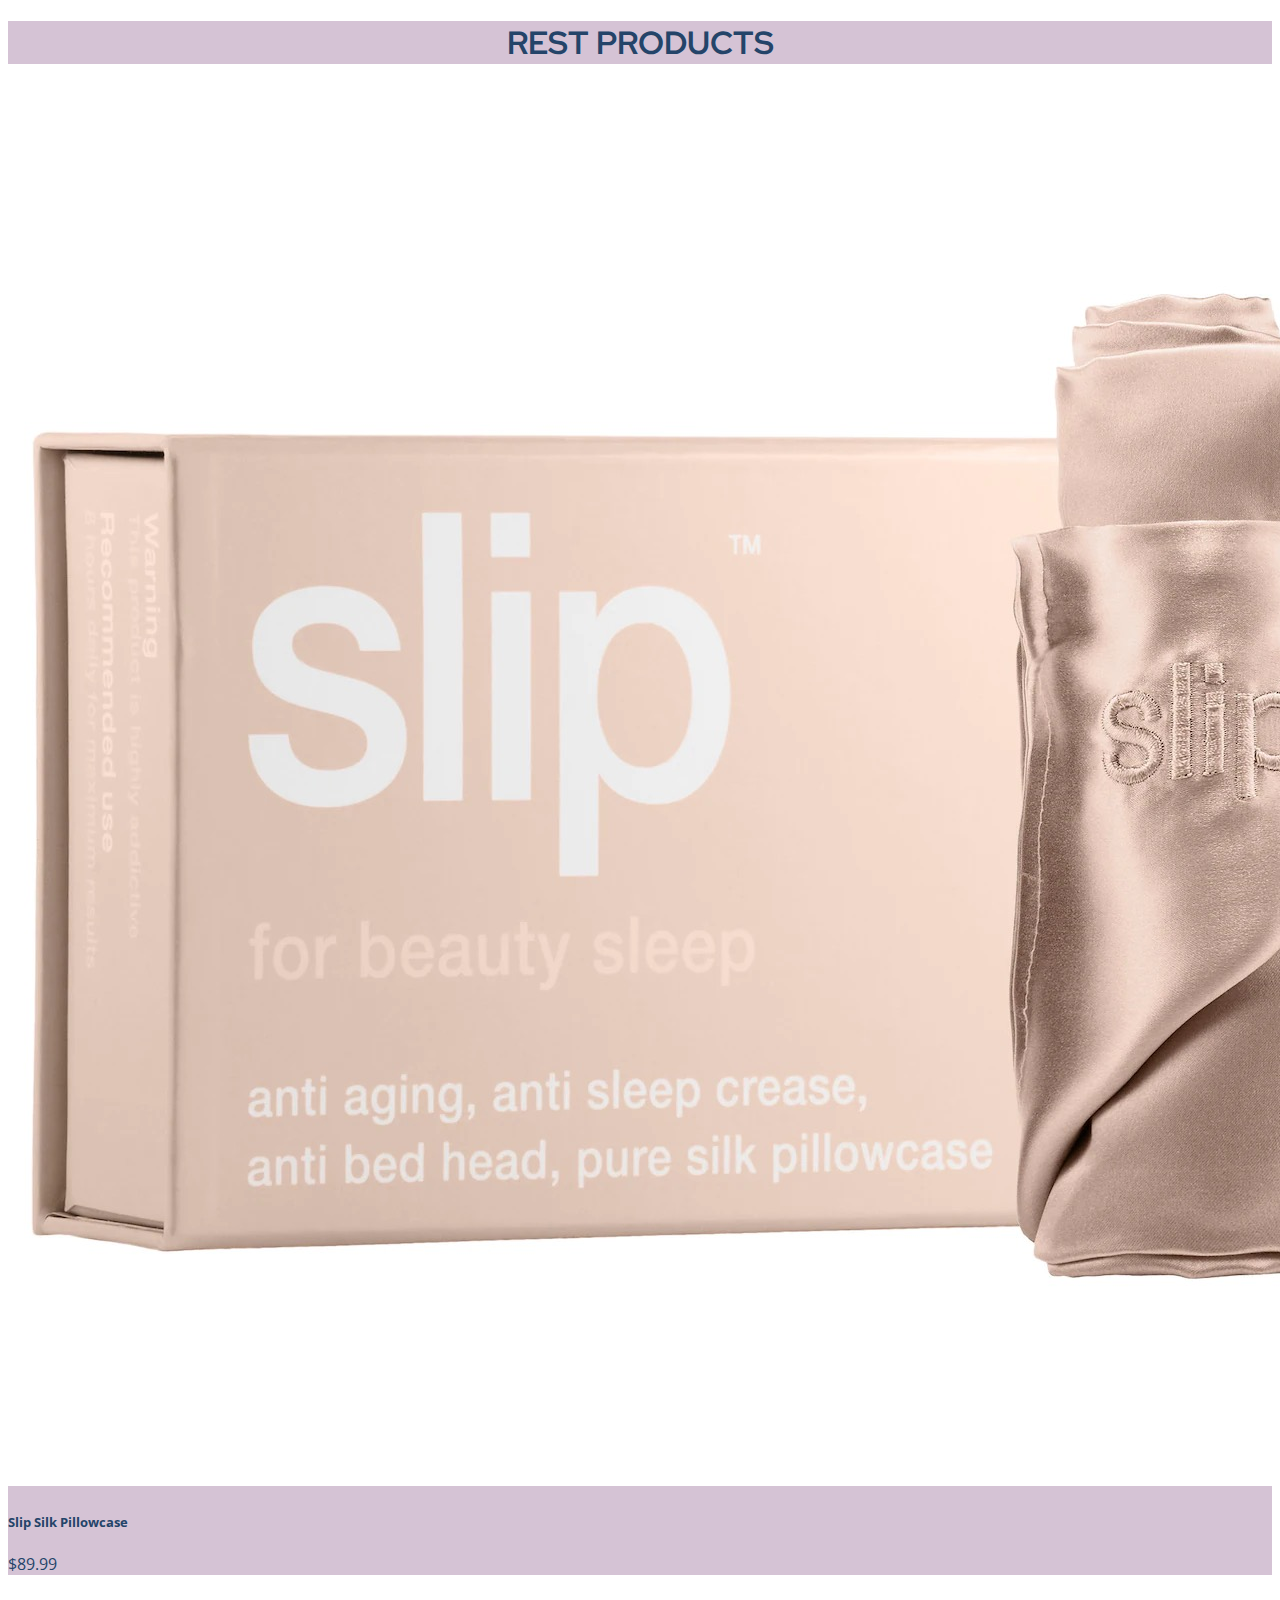
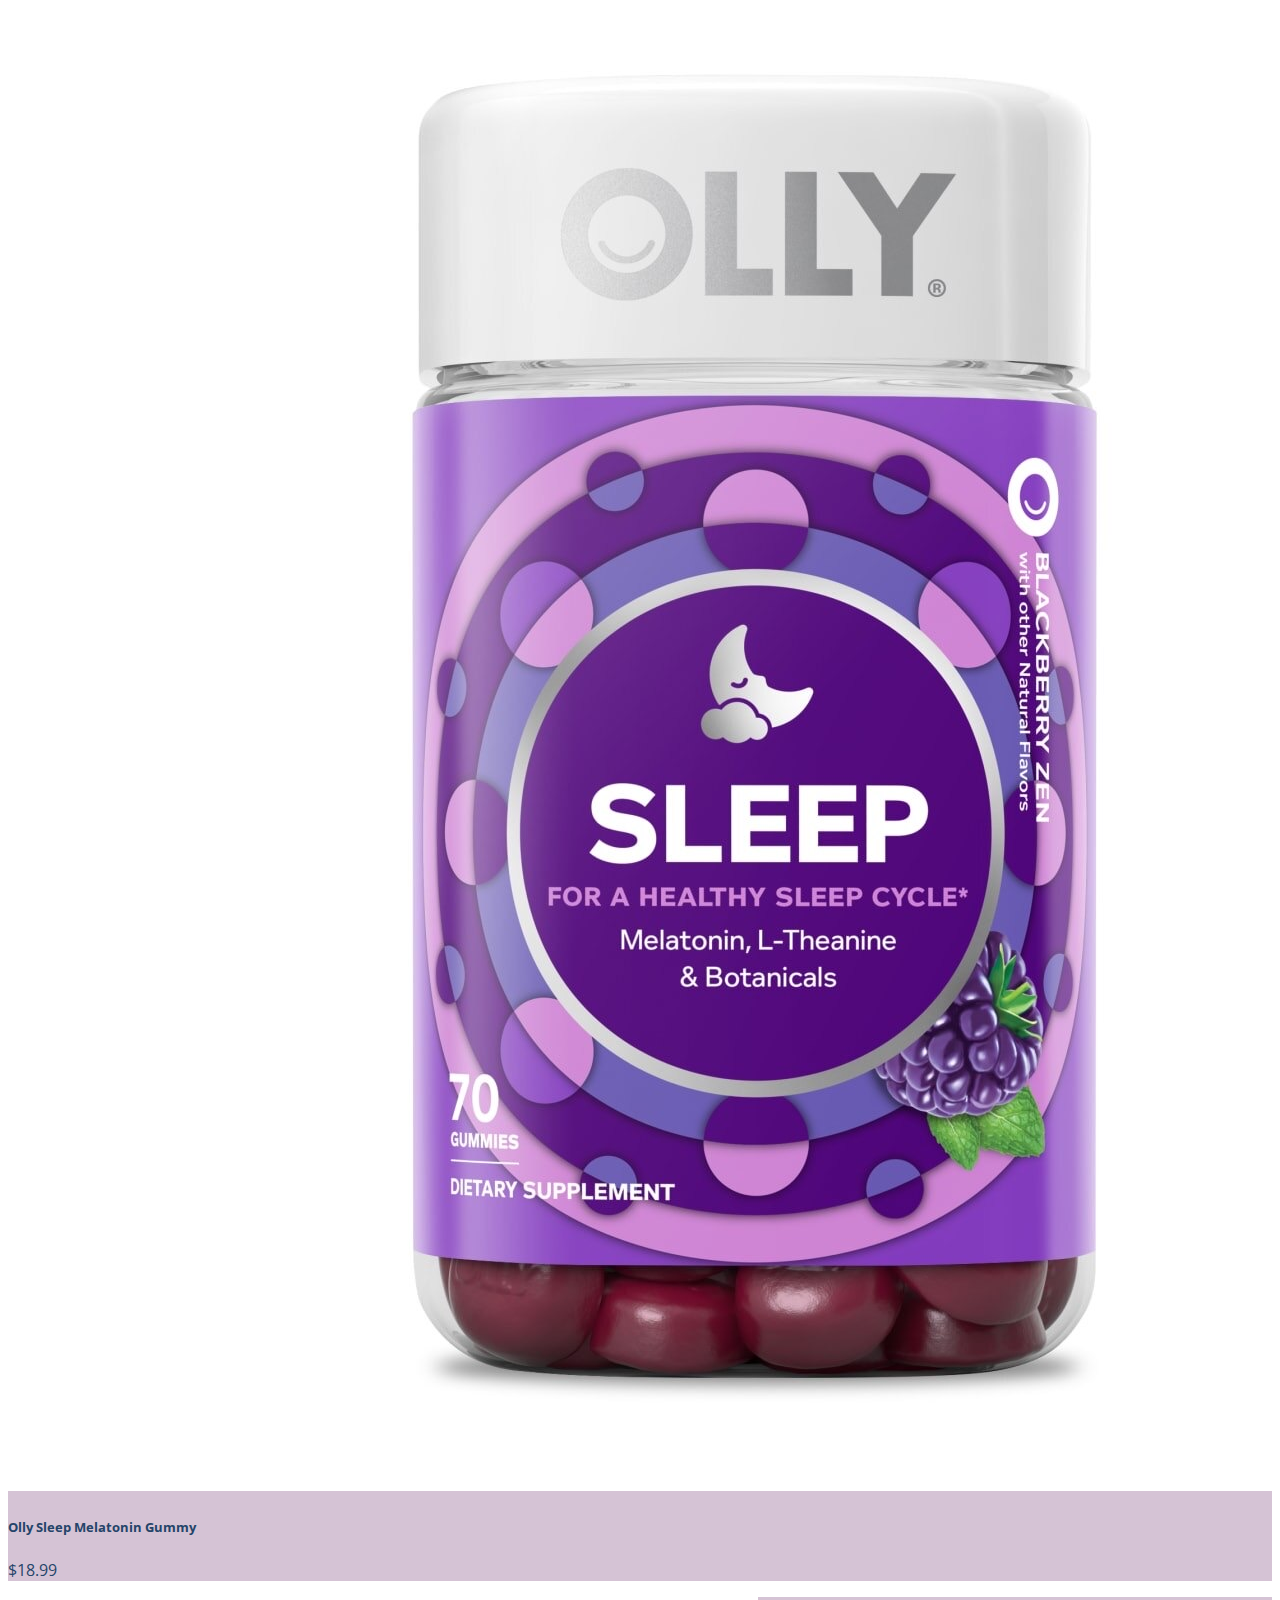
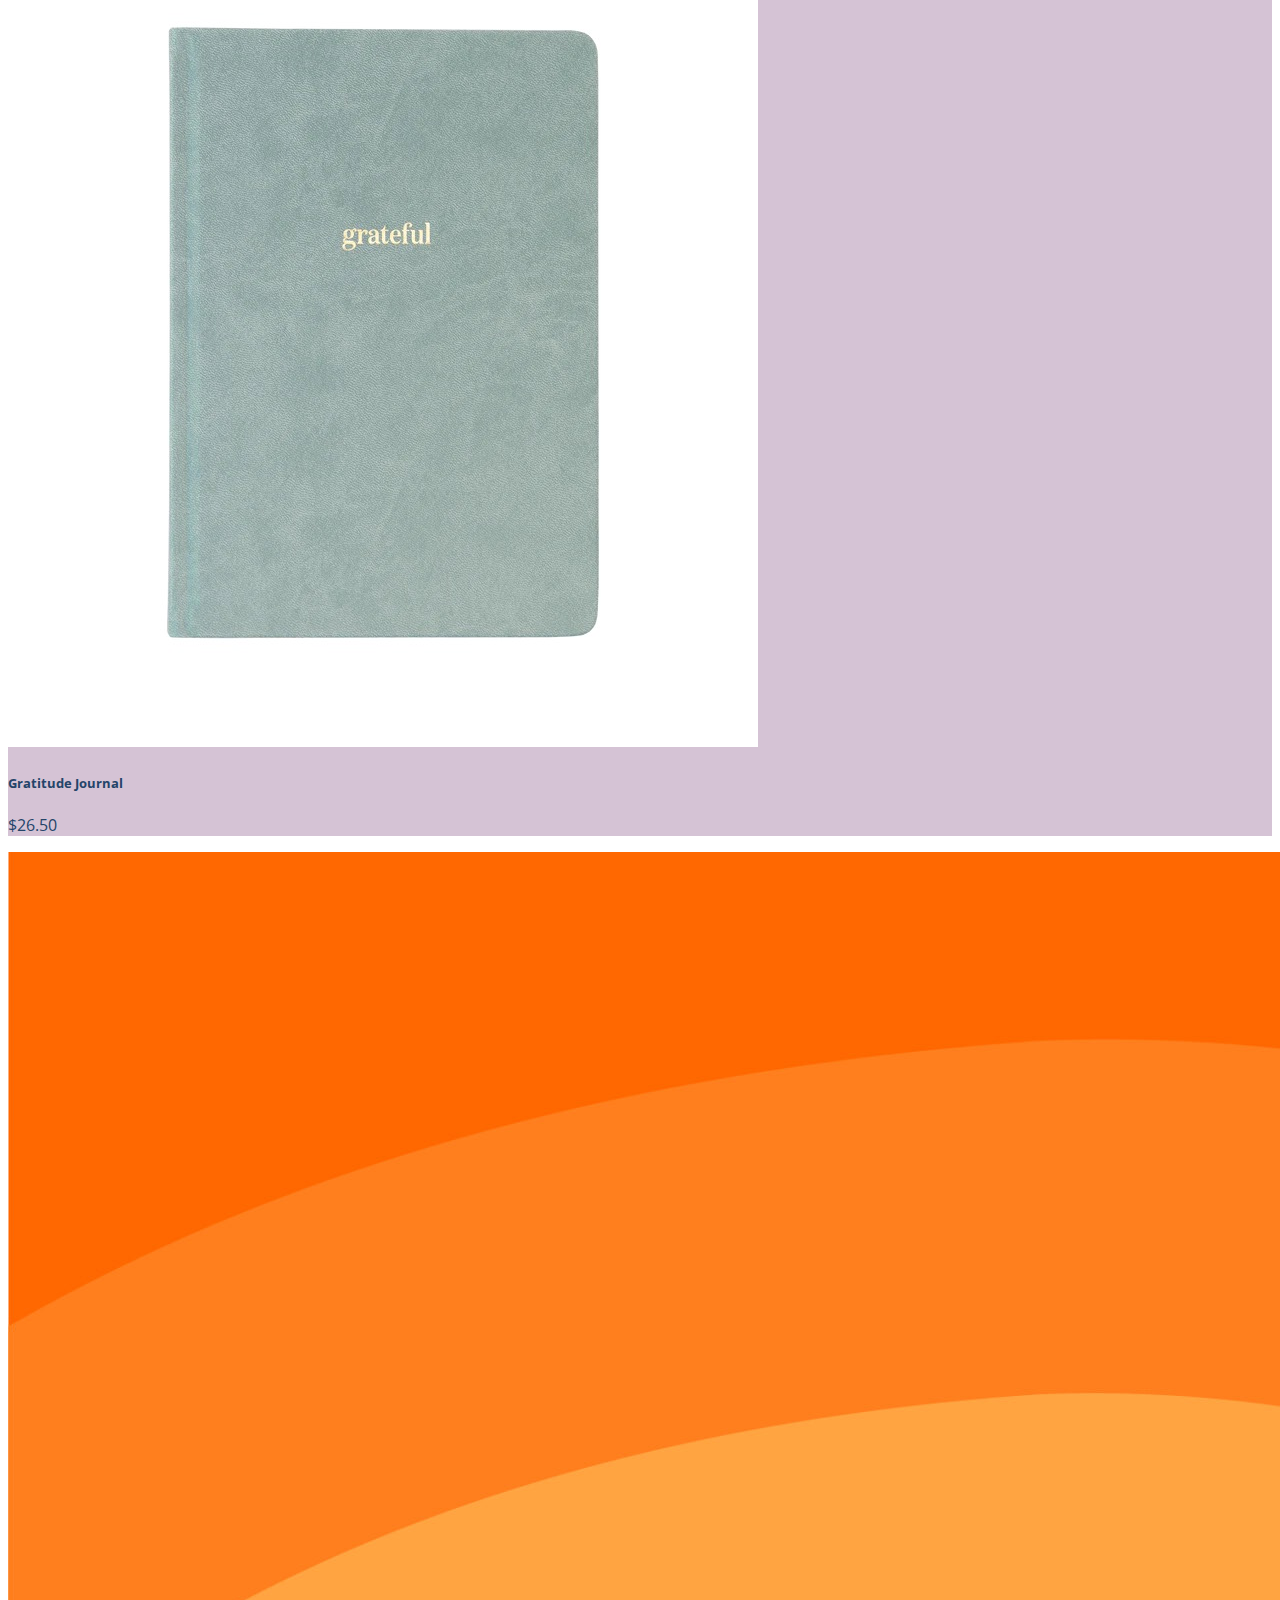
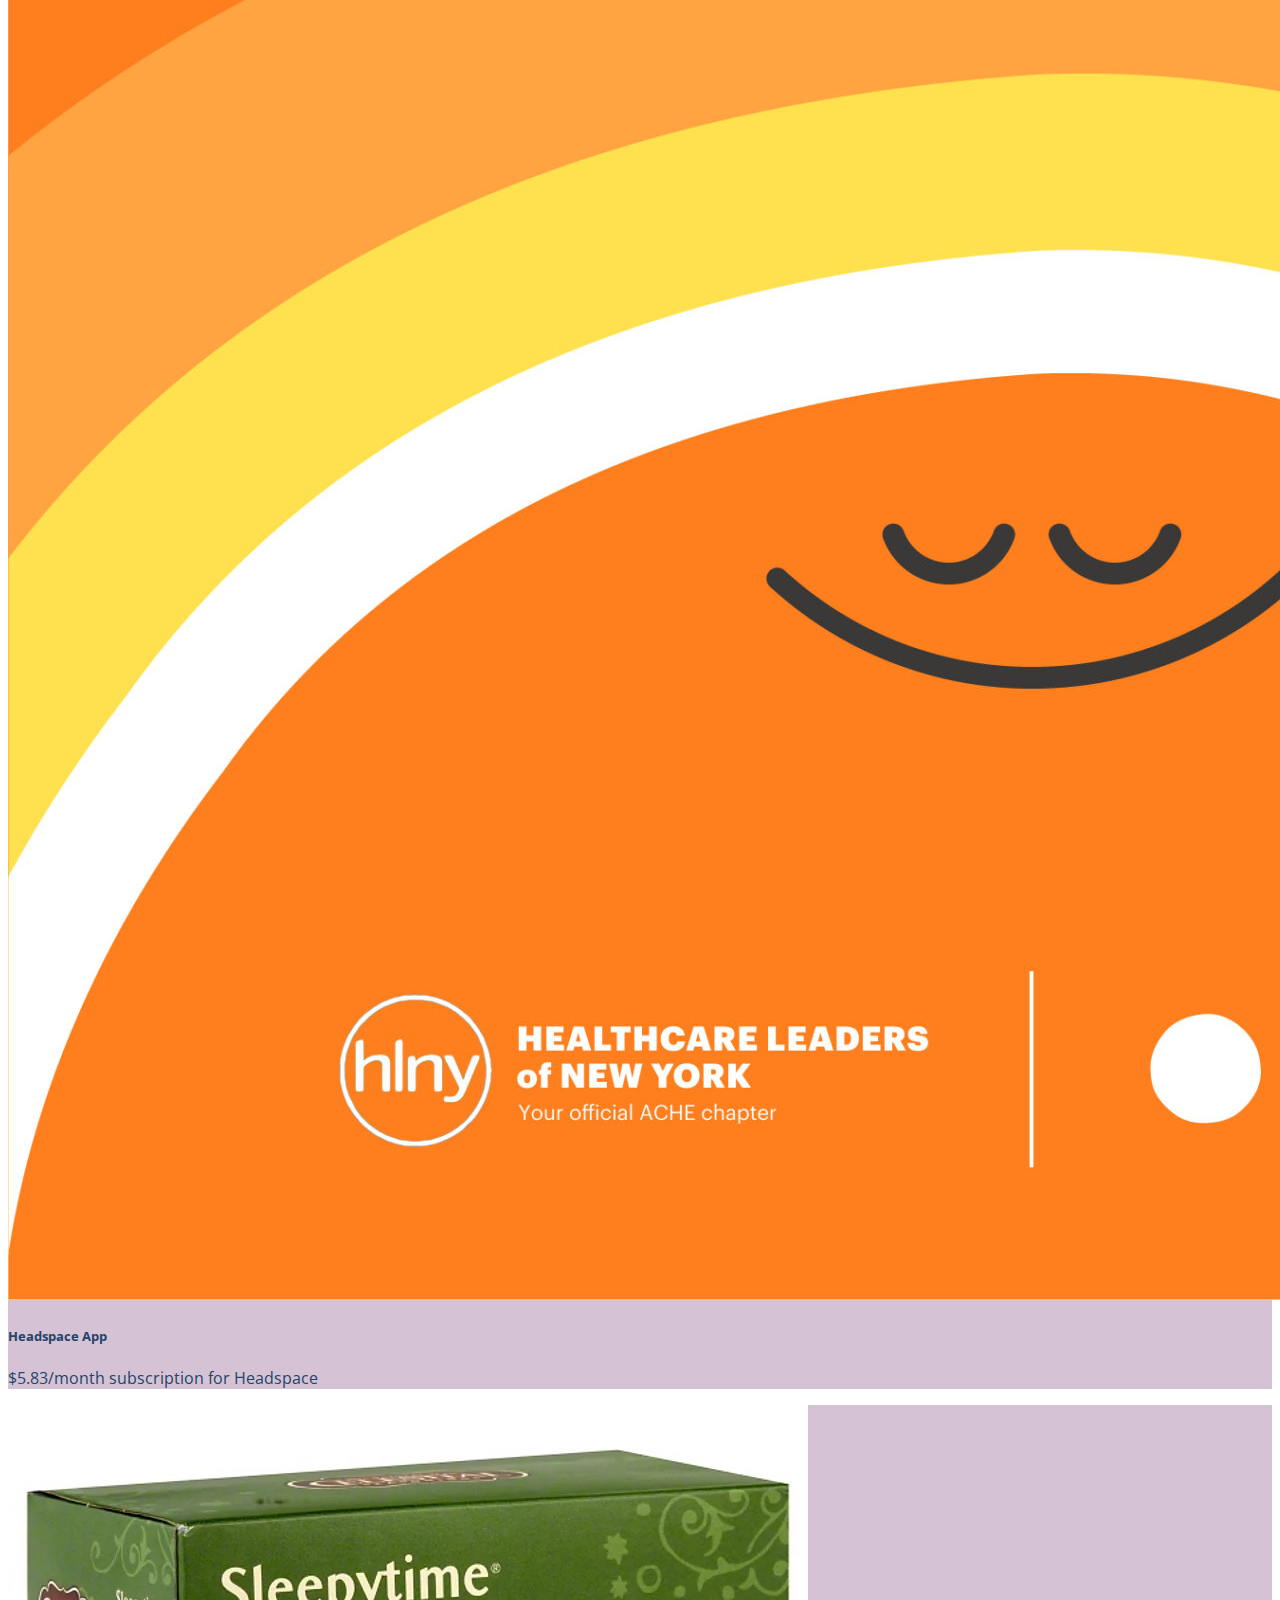
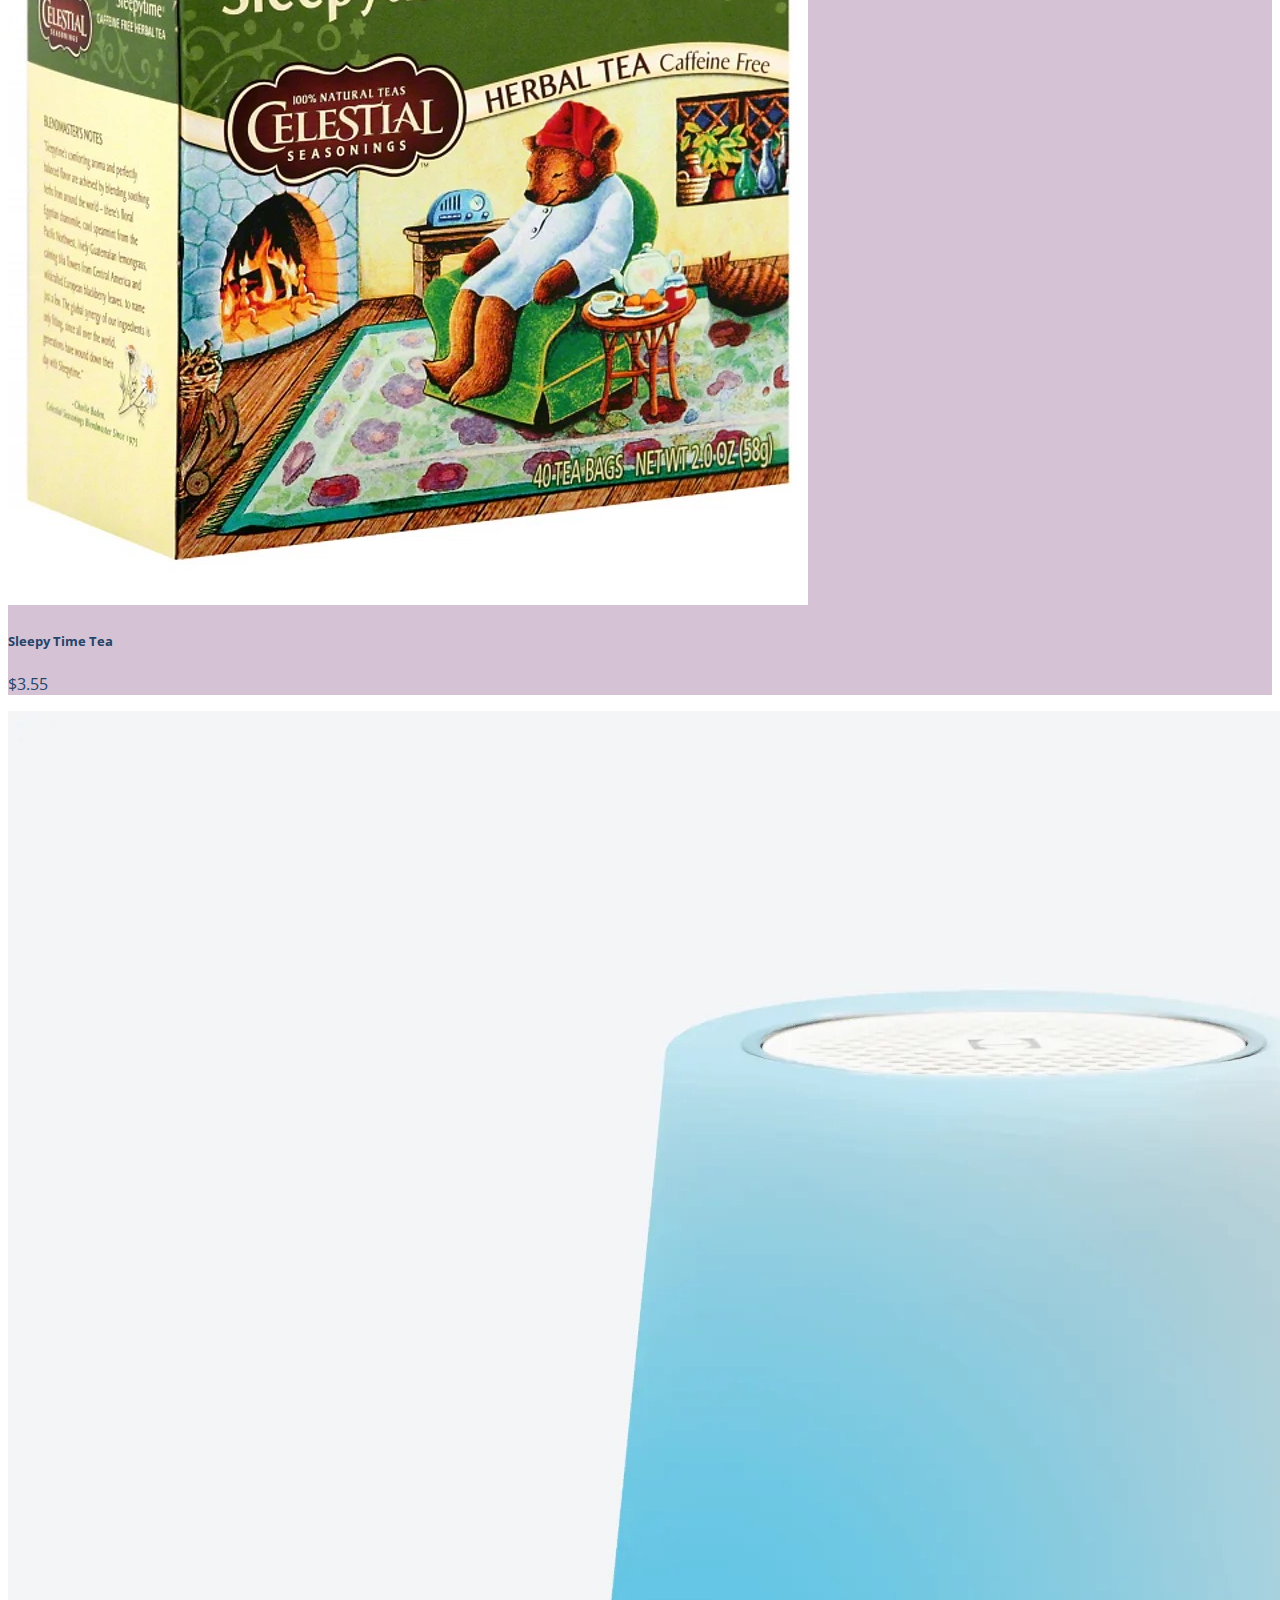
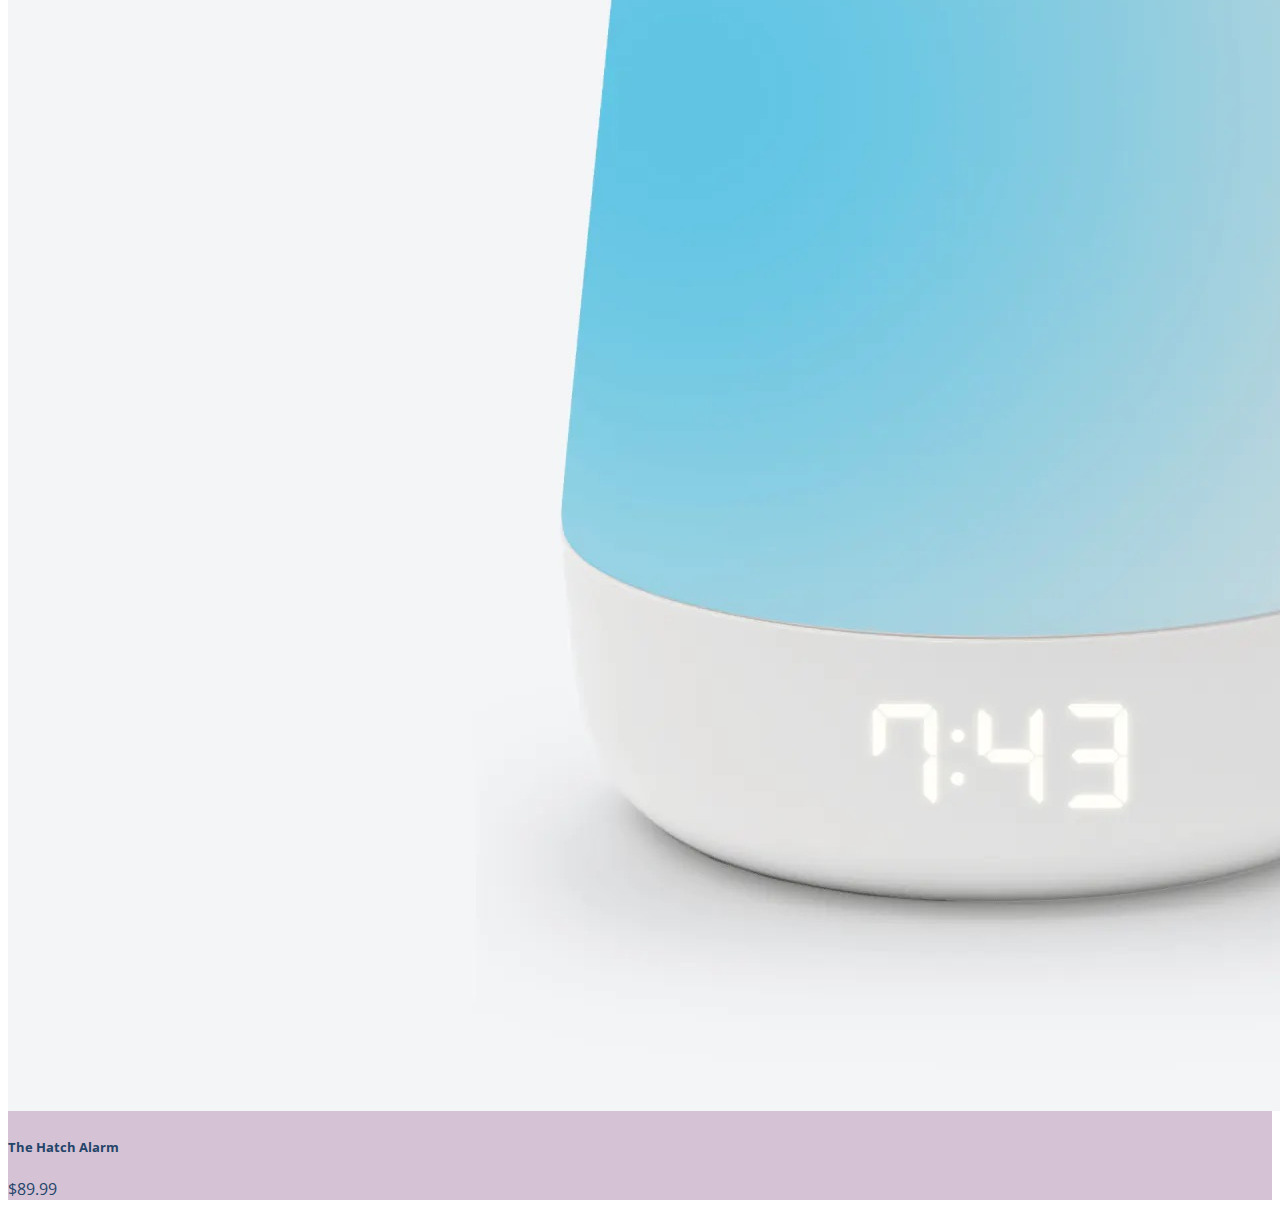
<file: rest.html>
<!DOCTYPE html>
<html lang="en">
<head>
    <meta charset="UTF-8">
    <meta http-equiv="X-UA-Compatible" content="IE=edge">
    <meta name="viewport" content="width=device-width, initial-scale=1.0">
    <title>Rest Products</title>
    <link href="https://cdn.jsdelivr.net/npm/bootstrap@5.2.2/dist/css/bootstrap.min.css" rel="stylesheet" integrity="sha384-Zenh87qX5JnK2Jl0vWa8Ck2rdkQ2Bzep5IDxbcnCeuOxjzrPF/et3URy9Bv1WTRi" crossorigin="anonymous">
    <link rel="preconnect" href="https://fonts.googleapis.com">
<link rel="preconnect" href="https://fonts.gstatic.com" crossorigin>
<link href="https://fonts.googleapis.com/css2?family=Open+Sans:wght@300&family=Red+Hat+Display&display=swap" rel="stylesheet">

    <script src="https://cdn.jsdelivr.net/npm/bootstrap@5.2.2/dist/js/bootstrap.bundle.min.js" integrity="sha384-OERcA2EqjJCMA+/3y+gxIOqMEjwtxJY7qPCqsdltbNJuaOe923+mo//f6V8Qbsw3" crossorigin="anonymous"></script>

    <link rel="stylesheet" type="text/css" href="Rest.css">
</head>
<body>
    <section class="container-fluid mb-5">
    <h1>REST PRODUCTS</h1>
    </section>

<div class="row mr-2 mb-5">
        <div class="col"> 
        <div class="card" style="width: 100%;">
            <img src="Pillowcase.jpeg" class="card-img-top" alt="Pillowcase">
            <div class="card-body">
              <h5 class="card-title">Slip Silk Pillowcase</h5>
              <p class="card-text">$89.99</p>
            </div>
          </div> <!--end of first card-->
        </div>


          <div class="col">
          <div class="card" style="width: 100%;">
            <img src="Sleepgummy.jpeg" class="card-img-top" alt="Sleepgummy">
            <div class="card-body">
              <h5 class="card-title">Olly Sleep Melatonin Gummy</h5>
              <p class="card-text">$18.99</p>
            </div>
          </div> <!-- end of second card -->
          </div>

          <div class="col">
          <div class="card text-bg-C0DAEC" style="width: 100%;">
            <img src="Journal.jpeg" class="card-img-top" alt="Jornal">
            <div class="card-body">
              <h5 class="card-title">Gratitude Journal</h5>
              <p class="card-text">$26.50</p>
            </div>
          </div> <!-- end of third card-->
        </div>


</div>

<div class="row mr-2 mb-5">
  <div class="col"> 
  <div class="card" style="width: 100%;">
      <img src="Headspace.jpg" class="card-img-top" alt="Headspace">
      <div class="card-body">
        <h5 class="card-title">Headspace App</h5>
        <p class="card-text">$5.83/month subscription for Headspace</p>
      </div>
    </div> <!--end of first card-->
  </div>


    <div class="col">
    <div class="card" style="width: 100%;">
      <img src="Tea.jpeg" class="card-img-top" alt="Tea">
      <div class="card-body">
        <h5 class="card-title">Sleepy Time Tea</h5>
        <p class="card-text">$3.55</p>
      </div>
    </div> <!-- end of second card -->
    </div>

    <div class="col">
    <div class="card" style="width: 100%;">
      <img src="Alarm.jpeg" class="card-img-top" alt="Alarm">
      <div class="card-body">
        <h5 class="card-title">The Hatch Alarm</h5>
        <p class="card-text">$89.99</p>
      </div>
    </div> <!-- end of third card-->
  </div>


</div>

    
</body>
</html>
</file>
<file: wellu.css>
body{
    font-family: 'Red Hat Display', sans-serif; font-weight: 400;
    font-size: 2rem;
    margin: 0;
   
}

.container-fluid {
    position: relative;
    margin: 0 auto; 
  }
  
  .container-fluid .content {
    position: absolute; /* Position the background text */
    color: #f1f1f1; /* Grey text */
    width: 100%; /* Full width */
    
  }
h1 {
    font-family: 'Red Hat Display', sans-serif; font-weight: 400;
    font-size:3em;
    margin: 0;
}
p{
    font-family: 'Open Sans', sans-serif; font-weight: 300;
    font-size: 1.5rem;
}
nav{
    font-size:1rem;
}
.img-fluid{
    padding: 0;
    margin: 0;
}
footer{
    background-color: #EBF2FA;
   padding-bottom: 0%;
   
   
}
#FooterP{
    font-family: 'Red Hat Display', sans-serif;
    font-size: small;
    margin-bottom: 0%;  
}

#topSection {
    padding-right: 0%;
    padding-left: 0%;
}
#buttonGroup{
    margin-left: 0%;
    margin-right: 0%;
    padding-left: 0%;
    padding-right: 0%;
}
#middleSection{
    margin-top: 2rem;;
    padding-top: 0%;
}
#buttonColor{
    color-scheme: pale;
}
#Why{
    font-size:medium;
}
#hydration{
    text-decoration: none;
 
}
#nutrition{
    text-decoration: none;

}
#fitness{
    text-decoration: none;

}
#rest{
    text-decoration: none;
    
}
</file>
<file: fitness.css>
body{
    font-family: 'Open Sans', sans-serif;
    color: #244469;
}



section{
    background-color: #AFD5C7;
    text-align: center;
    font-family: 'Red Hat Display', sans-serif;
    color: #244469;
}

.card{
    background-color: #AFD5C7;
  
}
</file>
<file: style.css>
body{
    font-family: 'Open Sans', sans-serif;
    color: #244469;
}



section{
    background-color: #C0DAEC;
    text-align: center;
    font-family: 'Red Hat Display', sans-serif;
    color: #244469;
}

.card{
    background-color: #C0DAEC;
    

   
}
</file>
<file: nutrition.css>
body{
    font-family: 'Open Sans', sans-serif;
    color: #244469;
}



section{
    background-color: #F7DEEA;
    text-align: center;
    font-family: 'Red Hat Display', sans-serif;
    color: #244469;
}

.card{
    background-color: #F7DEEA;
   
}
</file>
<file: Rest.css>
body{
    font-family: 'Open Sans', sans-serif;
    color: #244469;
}



section{
    background-color: #D5C3D5;
    text-align: center;
    font-family: 'Red Hat Display', sans-serif;
    color: #244469;
}

.card{
    background-color: #D5C3D5;
   
}
</file>
